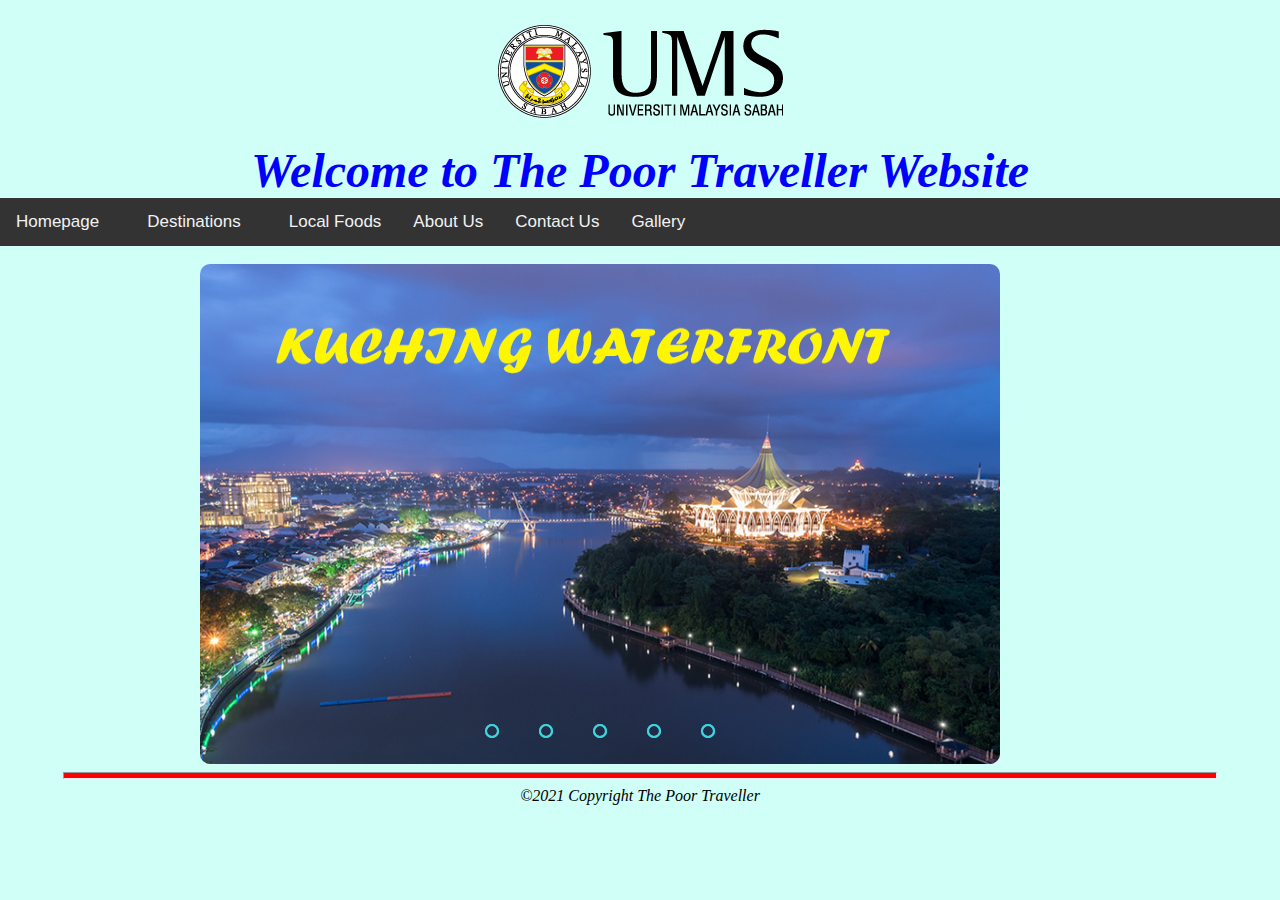
<file: index.html>
<!DOCTYPE HTML>
	<head>
		<meta charset="utf-8"/>
		<title>Homepage</title>
		<link rel="stylesheet" href="style.css">
	</head>

	<body>
		<h1 class="logo">logo here</h1>
		<h1>Welcome to The Poor Traveller Website</h1>
		
		<div class="topnav">
			<a href="index.html">Homepage</a>
			<div class="dest">
				<button class="destbtn">Destinations
					<i class="fa fa-caret-down"></i>
				</button>
				<div class="places">
					<a href="place1.html">Waterfront</a>
					<a href="place2.html">Niah National Park</a>
					<a href="place3.html">Borneo Tropical Rainforest Resort</a>
					<a href="place4.html">Sarawak Cultural Village</a>
					<a href="place5.html">Tanjung Batu Beach</a>
				</div>
			</div>
			<a href="food.html">Local Foods</a>
			<a href="about.html">About Us</a>
			<a href="contact.html">Contact Us</a>
			<a href="gallery.html">Gallery</a>
		</div>
		
		<br>
		
		<div class="slider">
			<div class="slides">
				<input type="radio" name="radio-btn" id="radio1">
				<input type="radio" name="radio-btn" id="radio2">
				<input type="radio" name="radio-btn" id="radio3">
				<input type="radio" name="radio-btn" id="radio4">
				<input type="radio" name="radio-btn" id="radio5">
			
				<div class="slide first">
					<a href="place1.html"><img src="gallery/waterfront/waterfront_main.jpg" alt=""></a>
				</div>
        
				<div class="slide">
					<a href="place2.html"><img src="gallery/NiahNationalPark/niah_main.jpg" alt=""></a>
				</div>
        
				<div class="slide">
					<a href="place3.html"><img src="gallery/BorneoTropicalRainforestResort/a.jpg" alt=""></a>
				</div>
        
				<div class="slide">
					<a href="place4.html"><img src="gallery/SCV/SCV_main.jpg" alt=""></a>
				</div>
				
				<div class="slide">
					<a href="place5.html"><img src="gallery/TanjungBatuBeach/tbmain.jpg" alt=""></a>
				</div>
      
				<div class="navigation-auto">
					<div class="auto-btn1"></div>
					<div class="auto-btn2"></div>
					<div class="auto-btn3"></div>
					<div class="auto-btn4"></div>
					<div class="auto-btn5"></div>
				</div>
		</div>
		
				<div class="navigation-manual">
					<label for="radio1" class="manual-btn"></label>
					<label for="radio2" class="manual-btn"></label>
					<label for="radio3" class="manual-btn"></label>
					<label for="radio4" class="manual-btn"></label>
					<label for="radio5" class="manual-btn"></label>
				</div>
		</div>

		<script type="text/javascript">
			var counter = 1;
			setInterval(function(){
			document.getElementById('radio' + counter).checked = true;
			counter++;
			if(counter > 5){counter = 1;}
			}, 5000);
		</script>
		
		<hr/>
		<footer>&copy;2021 Copyright The Poor Traveller</footer>
	</body>
</html>
</file>
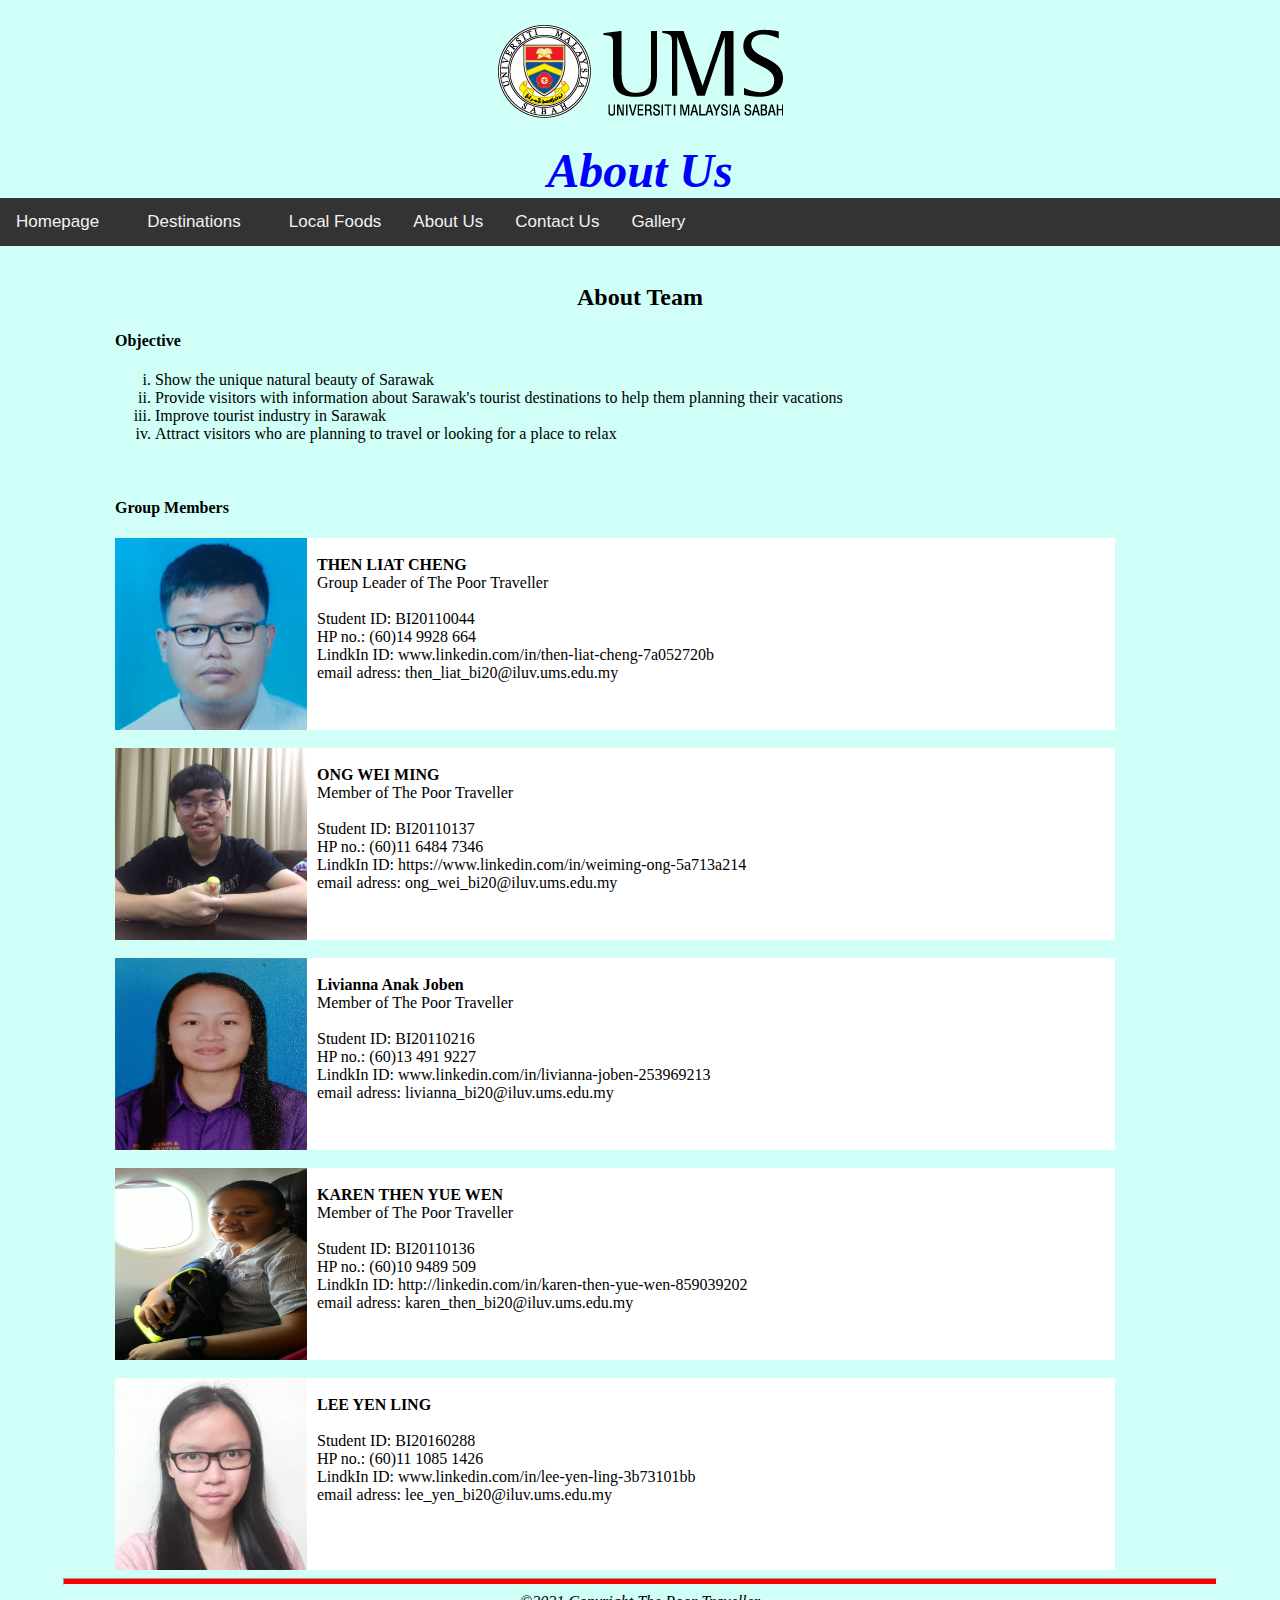
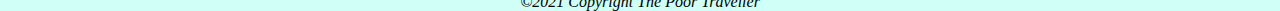
<file: about.html>
<!DOCTYPE HTML>
	<head>
		<meta charset="utf-8"/>
		<title>About Us</title>
		<link rel="stylesheet" href="style.css">
	</head>

	<body>
		<h1 class="logo">logo here</h1>
		<h1>About Us</h1>
		
		<div class="topnav">
			<a href="index.html">Homepage</a>
			<div class="dest">
				<button class="destbtn">Destinations
					<i class="fa fa-caret-down"></i>
				</button>
				<div class="places">
					<a href="place1.html">Waterfront</a>
					<a href="place2.html">Niah National Park</a>
					<a href="place3.html">Borneo Tropical Rainforest Resort</a>
					<a href="place4.html">Sarawak Cultural Village</a>
					<a href="place5.html">Tanjung Batu Beach</a>
				</div>
			</div>
			<a href="food.html">Local Foods</a>
			<a href="about.html">About Us</a>
			<a href="contact.html">Contact Us</a>
			<a href="gallery.html">Gallery</a>
		</div>
		
		<div class="container">
		
		<br>
		
		<h2>About Team</h2>
		
		<h4>Objective</h4>
			<ol>
				<li>Show the unique natural beauty of Sarawak</li>
				<li>Provide visitors with information about Sarawak's tourist destinations to help them planning their vacations</li>
				<li>Improve tourist industry in Sarawak</li>
				<li>Attract visitors who are planning to travel or looking for a place to relax</li>
			</ol>
		
		<br>
		
		<h4>Group Members</h4>
		
			<div class="boxed2">
			<div class="intro">
				<img src="gallery/main/tlc.jpg">
			<div class="text">
				<br>
				<h4><strong>THEN LIAT CHENG</strong></h4>
				<p>Group Leader of The Poor Traveller</p>
					<br>
					<p>Student ID: BI20110044</p>
					<p>HP no.: (60)14 9928 664</p>
					<p>LindkIn ID: www.linkedin.com/in/then-liat-cheng-7a052720b</p>
					<p>email adress: then_liat_bi20@iluv.ums.edu.my</p>
			</div>
			</div>
			</div>
			
			<br>
			
			<div class="boxed2">
			<div class="intro">
				<img src="gallery/main/ming.jpeg">
			<div class="text">
				<br>
				<h4><strong>ONG WEI MING</strong></h4>
				<p>Member of The Poor Traveller</p>
					<br>
					<p>Student ID: BI20110137</p>
					<p>HP no.: (60)11 6484 7346</p>
					<p>LindkIn ID: https://www.linkedin.com/in/weiming-ong-5a713a214</p>
					<p>email adress: ong_wei_bi20@iluv.ums.edu.my</p>
			</div>
			</div>
			</div>
			
			<br>
			
			<div class="boxed2">
			<div class="intro">
				<img src="gallery/main/laj.jpeg">
			<div class="text">
				<br>
				<h4><strong>Livianna Anak Joben</strong></h4>
				<p>Member of The Poor Traveller</p>
					<br>
					<p>Student ID: BI20110216 </p>
					<p>HP no.: (60)13 491 9227</p>
					<p>LindkIn ID: www.linkedin.com/in/livianna-joben-253969213</p>
					<p>email adress: livianna_bi20@iluv.ums.edu.my</p>
			</div>
			</div>
			</div>
			
			<br>
			
			<div class="boxed2">
			<div class="intro">
				<img src="gallery/main/ktyw.jpeg">
			<div class="text">
				<br>
				<h4><strong>KAREN THEN YUE WEN</strong></h4>
				<p>Member of The Poor Traveller</p>
					<br>
					<p>Student ID: BI20110136</p>
					<p>HP no.: (60)10  9489 509</p>
					<p>LindkIn ID: http://linkedin.com/in/karen-then-yue-wen-859039202</p>
					<p>email adress: karen_then_bi20@iluv.ums.edu.my</p>
			</div>
			</div>
			</div>
			
			<br>
			
			<div class="boxed2">
			<div class="intro">
				<img src="gallery/main/ling.jpeg">
			<div class="text">
				<br>
				<h4><strong>LEE YEN LING</strong></h4>
				<p></p>
					<br>
					<p>Student ID: BI20160288</p>
					<p>HP no.: (60)11 1085 1426</p>
					<p>LindkIn ID: www.linkedin.com/in/lee-yen-ling-3b73101bb</p>
					<p>email adress: lee_yen_bi20@iluv.ums.edu.my</p>
			</div>
			</div>
			</div>
		
		</div>
		
		<hr/>
		<footer>&copy;2021 Copyright The Poor Traveller</footer>
	</body>
</html>
</file>
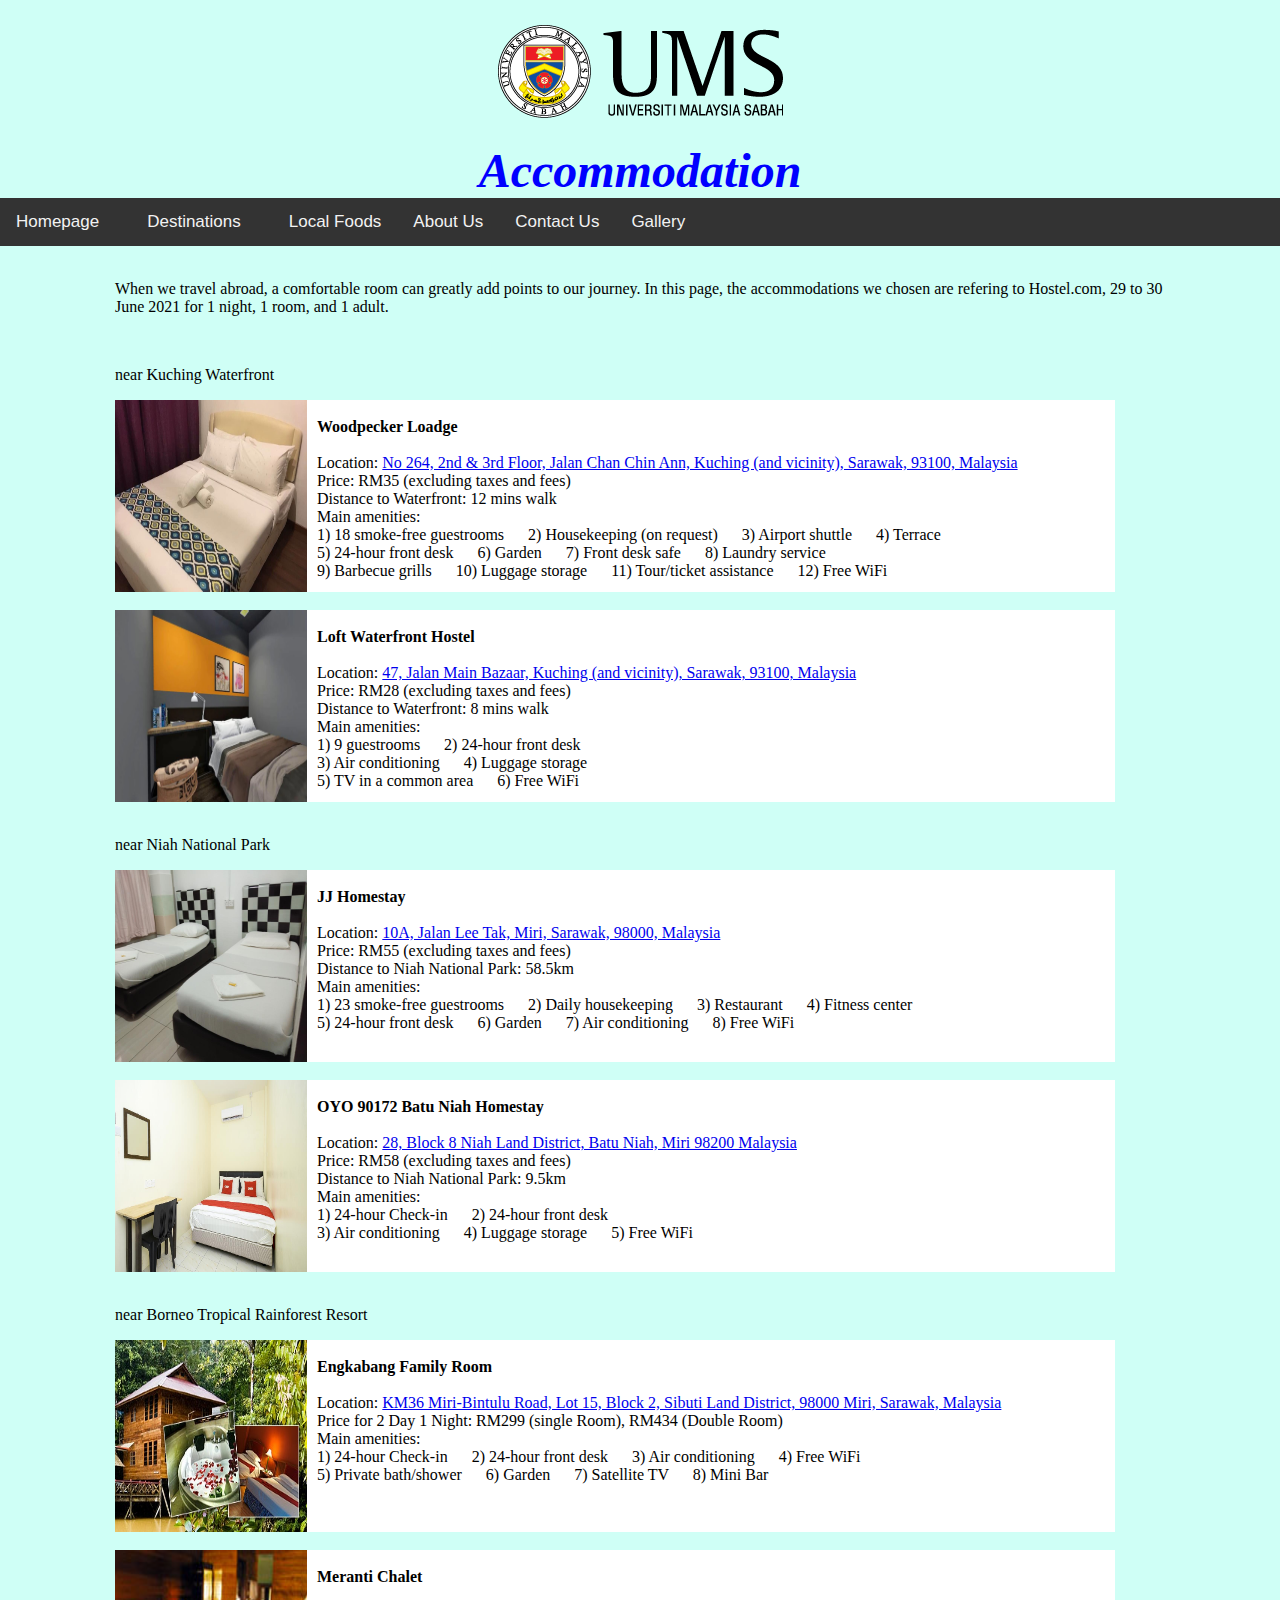
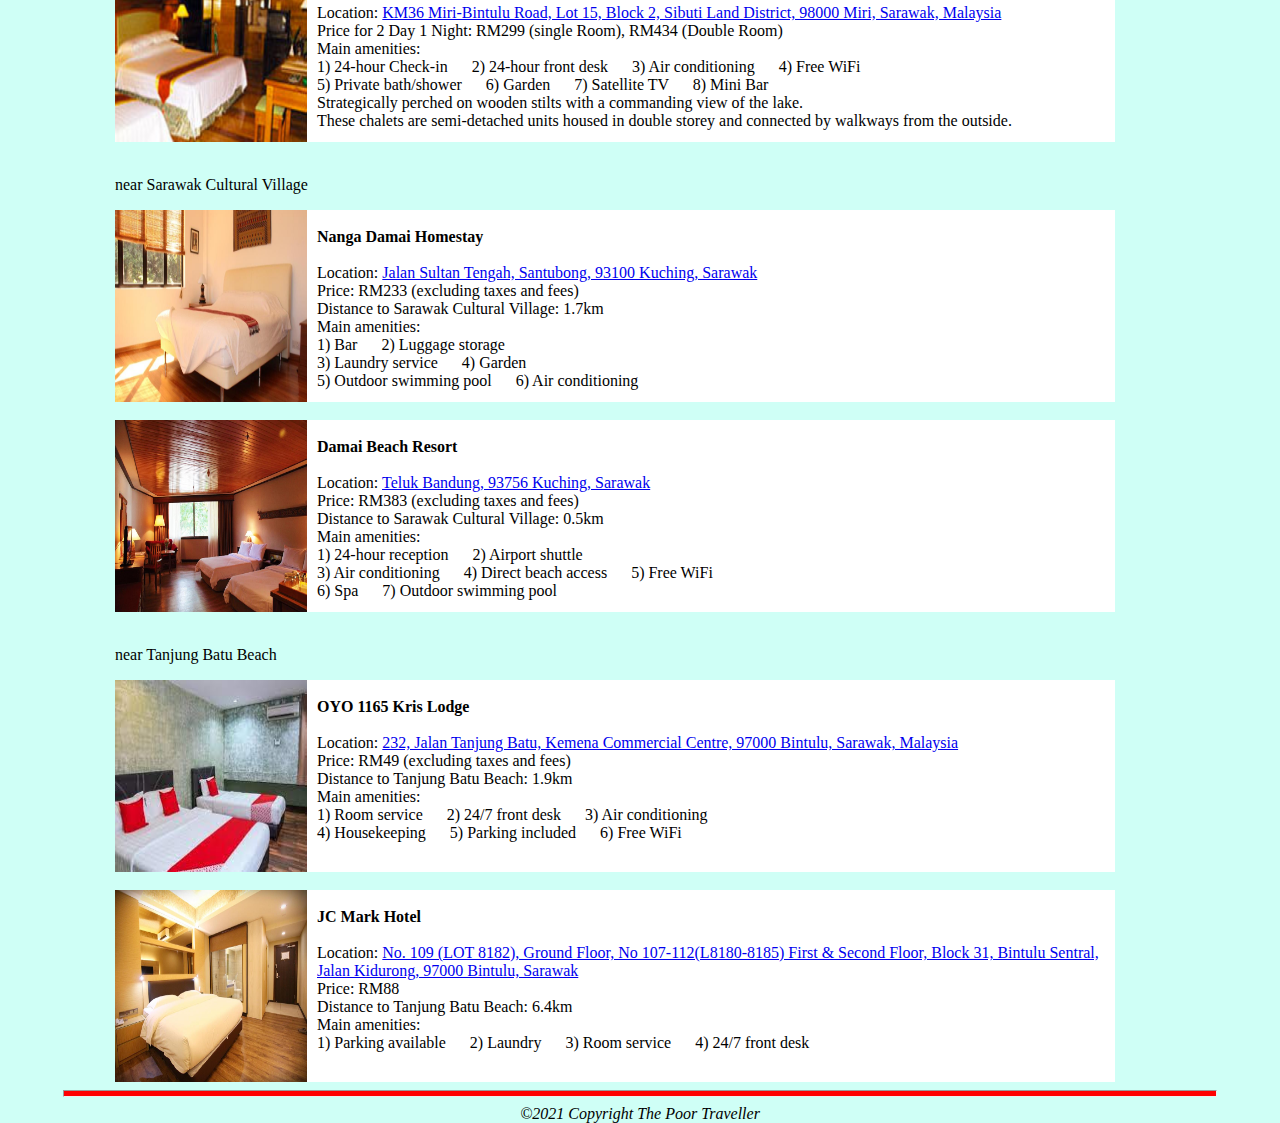
<file: acc.html>
<!DOCTYPE HTML>
	<head>
		<meta charset="utf-8"/>
		<title>Accommodation1</title>
		<link rel="stylesheet" href="style.css">
	</head>

	<body>
		<h1 class="logo">logo here</h1>
		<h1>Accommodation</h1>
		
		<div class="topnav">
			<a href="index.html">Homepage</a>
			<div class="dest">
				<button class="destbtn">Destinations
					<i class="fa fa-caret-down"></i>
				</button>
				<div class="places">
					<a href="place1.html">Waterfront</a>
					<a href="place2.html">Niah National Park</a>
					<a href="place3.html">Borneo Tropical Rainforest Resort</a>
					<a href="place4.html">Sarawak Cultural Village</a>
					<a href="place5.html">Tanjung Batu Beach</a>
				</div>
			</div>
			<a href="food.html">Local Foods</a>
			<a href="about.html">About Us</a>
			<a href="contact.html">Contact Us</a>
			<a href="gallery.html">Gallery</a>
		</div>
		
		<div class="container">
		
			<br>
			
			<p>When we travel abroad, a comfortable room can greatly add points to our journey. In this page, the accommodations we chosen are refering to Hostel.com, 29 to 30 June 2021 for 1 night, 1 room, and 1 adult.</p>
			
			<br>
			
			<p>near Kuching Waterfront</p>
		
			<div class="boxed2">
			<div class="intro">
				<img src="gallery/acc/woodpecker_lodge.jpg">
			<div class="text">
				<br>
				<h4><strong>Woodpecker Loadge</strong></h4>
				<br>
				<p>
					Location: <a href="https://g.page/Woodpeckerlodgekuching?share">No 264, 2nd & 3rd Floor, Jalan Chan Chin Ann, Kuching (and vicinity), Sarawak, 93100, Malaysia</a><br/>
					Price: RM35 (excluding taxes and fees)<br/>
					Distance to Waterfront: 12 mins walk<br/>
					Main amenities:<br/>
					1) 18 smoke-free guestrooms &emsp; 2) Housekeeping (on request) &emsp; 3) Airport shuttle &emsp; 4) Terrace <br/>
					5) 24-hour front desk &emsp; 6) Garden &emsp; 7) Front desk safe &emsp; 8) Laundry service<br/>
					9) Barbecue grills &emsp; 10) Luggage storage &emsp; 11) Tour/ticket assistance &emsp; 12) Free WiFi<br/>
				</p>
			</div>
			</div>
			</div>
			
			<br>
			
			<div class="boxed2">
			<div class="intro">
				<img src="gallery/acc/loft_hostel.jpg">
			<div class="text">
				<br>
				<h4><strong>Loft Waterfront Hostel</strong></h4>
				<br>
				<p>
					Location: <a href="https://goo.gl/maps/khjbqE8izEkBARVW6">47, Jalan Main Bazaar, Kuching (and vicinity), Sarawak, 93100, Malaysia</a><br/>
					Price: RM28 (excluding taxes and fees)<br/>
					Distance to Waterfront: 8 mins walk<br/>
					Main amenities:<br/>
					1) 9 guestrooms &emsp; 2) 24-hour front desk <br/>
					3) Air conditioning &emsp; 4) Luggage storage<br/>
					5) TV in a common area &emsp; 6) Free WiFi<br/>
				</p>
			</div>
			</div>
			</div>
			
			<br>
			
			<p>near Niah National Park</p>
			
			<div class="boxed2">
			<div class="intro">
				<img src="gallery/acc/jj.jpg">
			<div class="text">
				<br>
				<h4><strong>JJ Homestay</strong></h4>
				<br>
				<p>
					Location: <a href="https://goo.gl/maps/4GWaS8JFYDmUcFZ27">10A, Jalan Lee Tak, Miri, Sarawak, 98000, Malaysia</a><br/>
					Price: RM55 (excluding taxes and fees)<br/>
					Distance to Niah National Park: 58.5km<br/>
					Main amenities:<br/>
					1) 23 smoke-free guestrooms &emsp; 2) Daily housekeeping &emsp; 3) Restaurant &emsp; 4) Fitness center<br/>
					5) 24-hour front desk &emsp; 6) Garden &emsp; 7) Air conditioning &emsp;  8) Free WiFi<br/>
				</p>
			</div>
			</div>
			</div>
			
			<br>
			
			<div class="boxed2">
			<div class="intro">
				<img src="gallery/acc/oyo.jpg">
			<div class="text">
				<br>
				<h4><strong>OYO 90172 Batu Niah Homestay</strong></h4>
				<br>
				<p>
					Location: <a href="https://goo.gl/maps/niAakJDgZxtKLgqSA">28, Block 8 Niah Land District, Batu Niah, Miri 98200 Malaysia</a><br/>
					Price: RM58 (excluding taxes and fees)<br/>
					Distance to Niah National Park: 9.5km<br/>
					Main amenities:<br/>
					1) 24-hour Check-in &emsp; 2) 24-hour front desk <br/>
					3) Air conditioning &emsp; 4) Luggage storage &emsp; 5) Free WiFi <br/>
				</p>
			</div>
			</div>
			</div>
			
			<br>
			
			<p>near Borneo Tropical Rainforest Resort</p>
			
			<div class="boxed2">
			<div class="intro">
				<img src="gallery/acc/btrr.jpg">
			<div class="text">
				<br>
				<h4><strong>Engkabang Family Room</strong></h4>
				<br>
				<p>
					Location: <a href="https://www.borneorainforestresort.com/location-map.php">KM36 Miri-Bintulu Road, Lot 15, Block 2, Sibuti Land District, 98000 Miri, Sarawak, Malaysia</a><br/>
					Price for 2 Day 1 Night: RM299 (single Room), RM434 (Double Room)<br/>
					Main amenities:<br/>
					1) 24-hour Check-in &emsp; 2) 24-hour front desk &emsp; 3) Air conditioning &emsp; 4) Free WiFi<br/>
					5) Private bath/shower &emsp; 6) Garden &emsp; 7) Satellite TV &emsp;  8) Mini Bar <br/>
				</p>
			</div>
			</div>
			</div>
			
			<br>
			
			<div class="boxed2">
			<div class="intro">
				<img src="gallery/acc/rm.jpg">
			<div class="text">
				<br>
				<h4><strong>Meranti Chalet</strong></h4>
				<br>
				<p>
					Location: <a href="https://www.borneorainforestresort.com/location-map.php">KM36 Miri-Bintulu Road, Lot 15, Block 2, Sibuti Land District, 98000 Miri, Sarawak, Malaysia</a><br/>
					Price for 2 Day 1 Night: RM299 (single Room), RM434 (Double Room)<br/>
					Main amenities:<br/>
					1) 24-hour Check-in &emsp; 2) 24-hour front desk &emsp; 3) Air conditioning &emsp; 4) Free WiFi<br/>
					5) Private bath/shower &emsp; 6) Garden &emsp; 7) Satellite TV &emsp;  8) Mini Bar <br/>
					Strategically perched on wooden stilts with a commanding view of the lake.<br/>
					These chalets are semi-detached units housed in double storey and connected by walkways from the outside.<br/>
				</p>
			</div>
			</div>
			</div>
			
			<br>
			
			<p>near Sarawak Cultural Village</p>
			
			<div class="boxed2">
			<div class="intro">
				<img src="gallery/acc/damai1.jpg">
			<div class="text">
				<br>
				<h4><strong>Nanga Damai Homestay</strong></h4>
				<br>
				<p>
					Location: <a href="https://goo.gl/maps/tZG2vatnb8omTYj47">Jalan Sultan Tengah, Santubong, 93100 Kuching, Sarawak</a><br/>
					Price: RM233 (excluding taxes and fees)<br/>
					Distance to Sarawak Cultural Village: 1.7km<br/>
					Main amenities:<br/>
					1) Bar &emsp; 2) Luggage storage <br/> 
					3) Laundry service &emsp; 4) Garden<br/>
					5) Outdoor swimming pool &emsp; 6) Air conditioning<br/>
				</p>
			</div>
			</div>
			</div>
			
			<br>
			
			<div class="boxed2">
			<div class="intro">
				<img src="gallery/acc/damai2.jpg">
			<div class="text">
				<br>
				<h4><strong>Damai Beach Resort</strong></h4>
				<br>
				<p>
					Location: <a href="https://goo.gl/maps/uLW2WjLXBgjoH4dDA">Teluk Bandung, 93756 Kuching, Sarawak</a><br/>
					Price: RM383 (excluding taxes and fees)<br/>
					Distance to Sarawak Cultural Village: 0.5km<br/>
					Main amenities:<br/>
					1) 24-hour reception &emsp; 2) Airport shuttle <br/>
					3) Air conditioning &emsp; 4) Direct beach access &emsp; 5) Free WiFi <br/>
					6) Spa &emsp; 7) Outdoor swimming pool <br/>
				</p>
			</div>
			</div>
			</div>
			
			<br>
			
			<p>near Tanjung Batu Beach</p>
			
			<div class="boxed2">
			<div class="intro">
				<img src="gallery/acc/oyo1165.jpg">
			<div class="text">
				<br>
				<h4><strong>OYO 1165 Kris Lodge</strong></h4>
				<br>
				<p>
					Location: <a href="https://goo.gl/maps/fXJG6Hh8SoUubdF3A">232, Jalan Tanjung Batu, Kemena Commercial Centre, 97000 Bintulu, Sarawak, Malaysia</a><br/>
					Price: RM49 (excluding taxes and fees)<br/>
					Distance to Tanjung Batu Beach: 1.9km <br/>
					Main amenities:<br/>
					1) Room service &emsp; 2) 24/7 front desk &emsp; 3) Air conditioning <br/>
					4) Housekeeping &emsp; 5) Parking included &emsp; 6) Free WiFi<br/>
					
				</p>
			</div>
			</div>
			</div>
			
			<br>
			
			<div class="boxed2">
			<div class="intro">
				<img src="gallery/acc/JC.jpg">
			<div class="text">
				<br>
				<h4><strong>JC Mark Hotel</strong></h4>
				<br>
				<p>
					Location: <a href="https://g.page/jcmarkhotel?share">No. 109 (LOT 8182), Ground Floor, No 107-112(L8180-8185) First & Second Floor, Block 31, Bintulu Sentral, Jalan Kidurong, 97000 Bintulu, Sarawak </a><br/>
					Price: RM88 <br/>
					Distance to Tanjung Batu Beach: 6.4km <br/>
					Main amenities:<br/>
					1) Parking available &emsp; 2) Laundry &emsp; 3) Room service &emsp; 4) 24/7 front desk <br/>
				</p>
				
			</div>
			</div>
			</div>
			
		</div>
		
		<hr/>
		<footer>&copy;2021 Copyright The Poor Traveller</footer>
	</body>
</html>
</file>
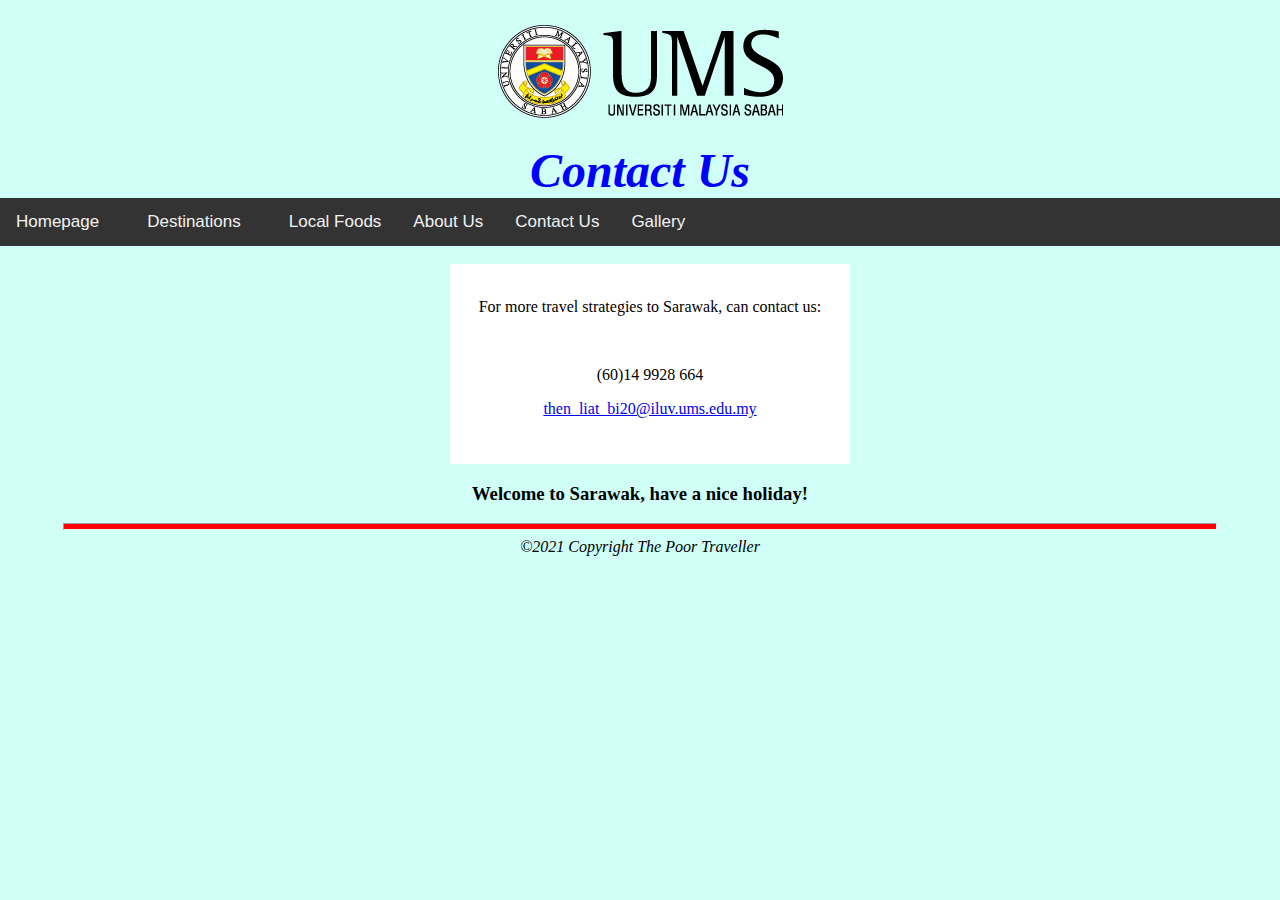
<file: contact.html>
<!DOCTYPE HTML>
	<head>
		<meta charset="utf-8"/>
		<title>Contact Us</title>
		<link rel="stylesheet" href="style.css">
	</head>

	<body>
	
		<h1 class="logo">logo here</h1>
		<h1>Contact Us</h1>
		
		<div class="topnav">
			<a href="index.html">Homepage</a>
			<div class="dest">
				<button class="destbtn">Destinations
					<i class="fa fa-caret-down"></i>
				</button>
				<div class="places">
					<a href="place1.html">Waterfront</a>
					<a href="place2.html">Niah National Park</a>
					<a href="place3.html">Borneo Tropical Rainforest Resort</a>
					<a href="place4.html">Sarawak Cultural Village</a>
					<a href="place5.html">Tanjung Batu Beach</a>
				</div>
			</div>
			<a href="food.html">Local Foods</a>
			<a href="about.html">About Us</a>
			<a href="contact.html">Contact Us</a>
			<a href="gallery.html">Gallery</a>
		</div>
		
		<br>
		
		<div class="boxed">
			<br>
			<p>For more travel strategies to Sarawak, can contact us:</p>
			<br>
			<p>(60)14 9928 664</p>
			<p><a href="mailto:then_liat_bi20@iluv.ums.edu.my">then_liat_bi20@iluv.ums.edu.my</a></p>
		</div>
		
		<h3>Welcome to Sarawak, have a nice holiday!</h3>
		
		<hr/>
		
		<footer>
		&copy;2021 Copyright The Poor Traveller</footer>
	
	</body>
</html>
</file>
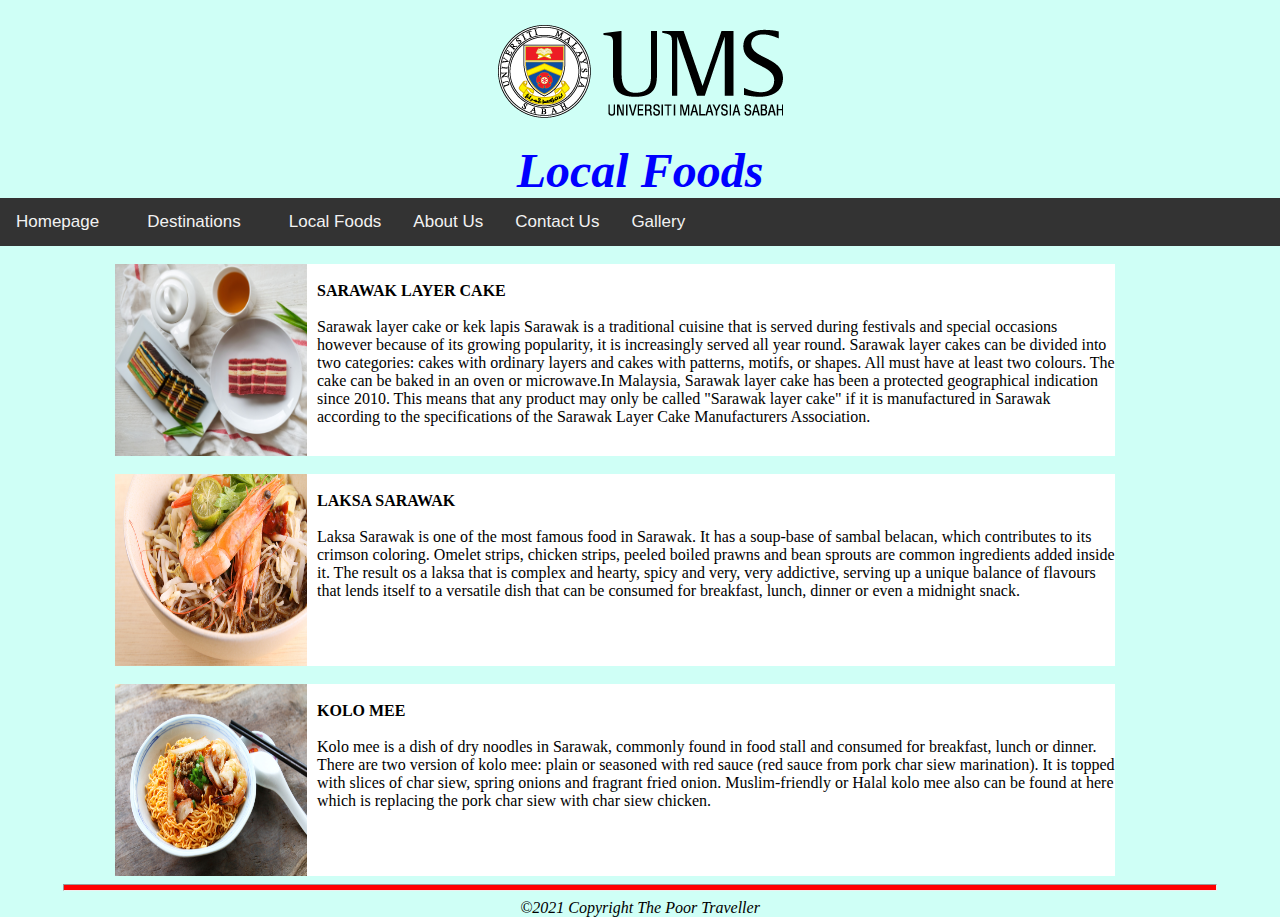
<file: food.html>
<!DOCTYPE HTML>
	<head>
		<meta charset="utf-8"/>
		<title>Place1</title>
		<link rel="stylesheet" href="style.css">
	</head>

	<body>
		<h1 class="logo">logo here</h1>
		<h1>Local Foods</h1>
		
		<div class="topnav">
			<a href="index.html">Homepage</a>
			<div class="dest">
				<button class="destbtn">Destinations
					<i class="fa fa-caret-down"></i>
				</button>
				<div class="places">
					<a href="place1.html">Waterfront</a>
					<a href="place2.html">Niah National Park</a>
					<a href="place3.html">Borneo Tropical Rainforest Resort</a>
					<a href="place4.html">Sarawak Cultural Village</a>
					<a href="place5.html">Tanjung Batu Beach</a>
				</div>
			</div>
			<a href="food.html">Local Foods</a>
			<a href="about.html">About Us</a>
			<a href="contact.html">Contact Us</a>
			<a href="gallery.html">Gallery</a>
		</div>
		
		<div class="container">
		
			<br>
		
			<div class="boxed2">
			<div class="intro">
				<img src="gallery/food/layer_cake.jpg">
			<div class="text">
				<br>
				<h4><strong>SARAWAK LAYER CAKE</strong></h4>
				<br>
				<p>Sarawak layer cake or kek lapis Sarawak is a traditional cuisine that is served during festivals and special occasions however because of its growing popularity, it is increasingly served all year round. Sarawak layer cakes can be divided into two categories: cakes with ordinary layers and cakes with patterns, motifs, or shapes. All must have at least two colours. The cake can be baked in an oven or microwave.In Malaysia, Sarawak layer cake has been a protected geographical indication since 2010. This means that any product may only be called "Sarawak layer cake" if it is manufactured in Sarawak according to the specifications of the Sarawak Layer Cake Manufacturers Association.</p>
			</div>
			</div>
			</div>
			
			<br>
			
			<div class="boxed2">
			<div class="intro">
				<img src="gallery/food/laksa_sarawak.jpg">
			<div class="text">
				<br>
				<h4><strong>LAKSA SARAWAK</strong></h4>
				<br>
				<p>Laksa Sarawak is one of the most famous food in Sarawak. It has a soup-base of sambal belacan, which contributes to its crimson coloring. Omelet strips, chicken strips, peeled boiled prawns and bean sprouts are common ingredients added inside it. The result os a laksa that is complex and hearty, spicy and very, very addictive, serving up a unique balance of flavours that lends itself to a versatile dish that can be consumed for breakfast, lunch, dinner or even a midnight snack.</p>
			</div>
			</div>
			</div>
			
			<br>
			
			<div class="boxed2">
			<div class="intro">
				<img src="gallery/food/kolo_mee.jpg">
			<div class="text">
				<br>
				<h4><strong>KOLO MEE</strong></h4>
				<br>
				<p>Kolo mee is a dish of dry noodles in Sarawak, commonly found in food stall and consumed for breakfast, lunch or dinner. There are two version of kolo mee:  plain or seasoned with red sauce (red sauce from pork char siew marination). It is topped with slices of char siew, spring onions and fragrant fried onion. Muslim-friendly or Halal kolo mee also can be found at here which is replacing the pork char siew with char siew chicken.</p>
			</div>
			</div>
			</div>
		</div>
		
		<hr/>
		<footer>&copy;2021 Copyright The Poor Traveller</footer>
	</body>
</html>
</file>
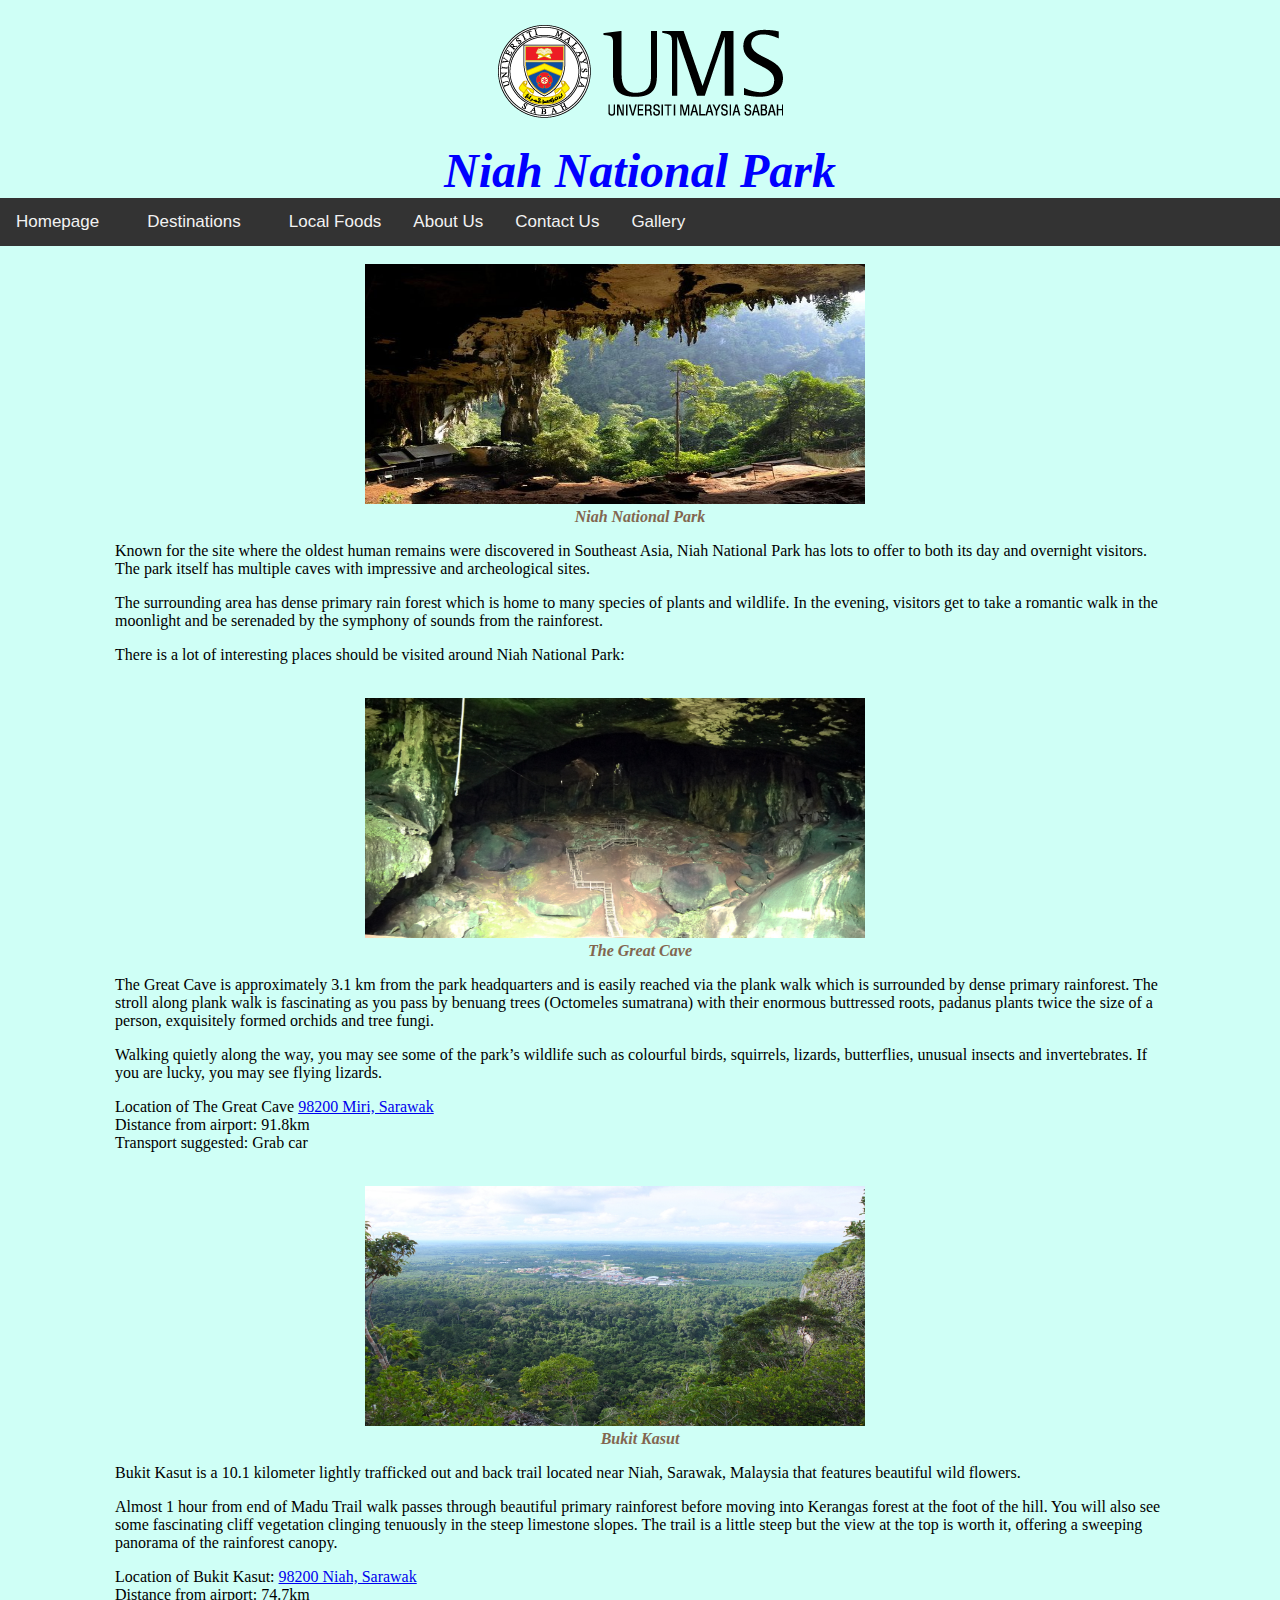
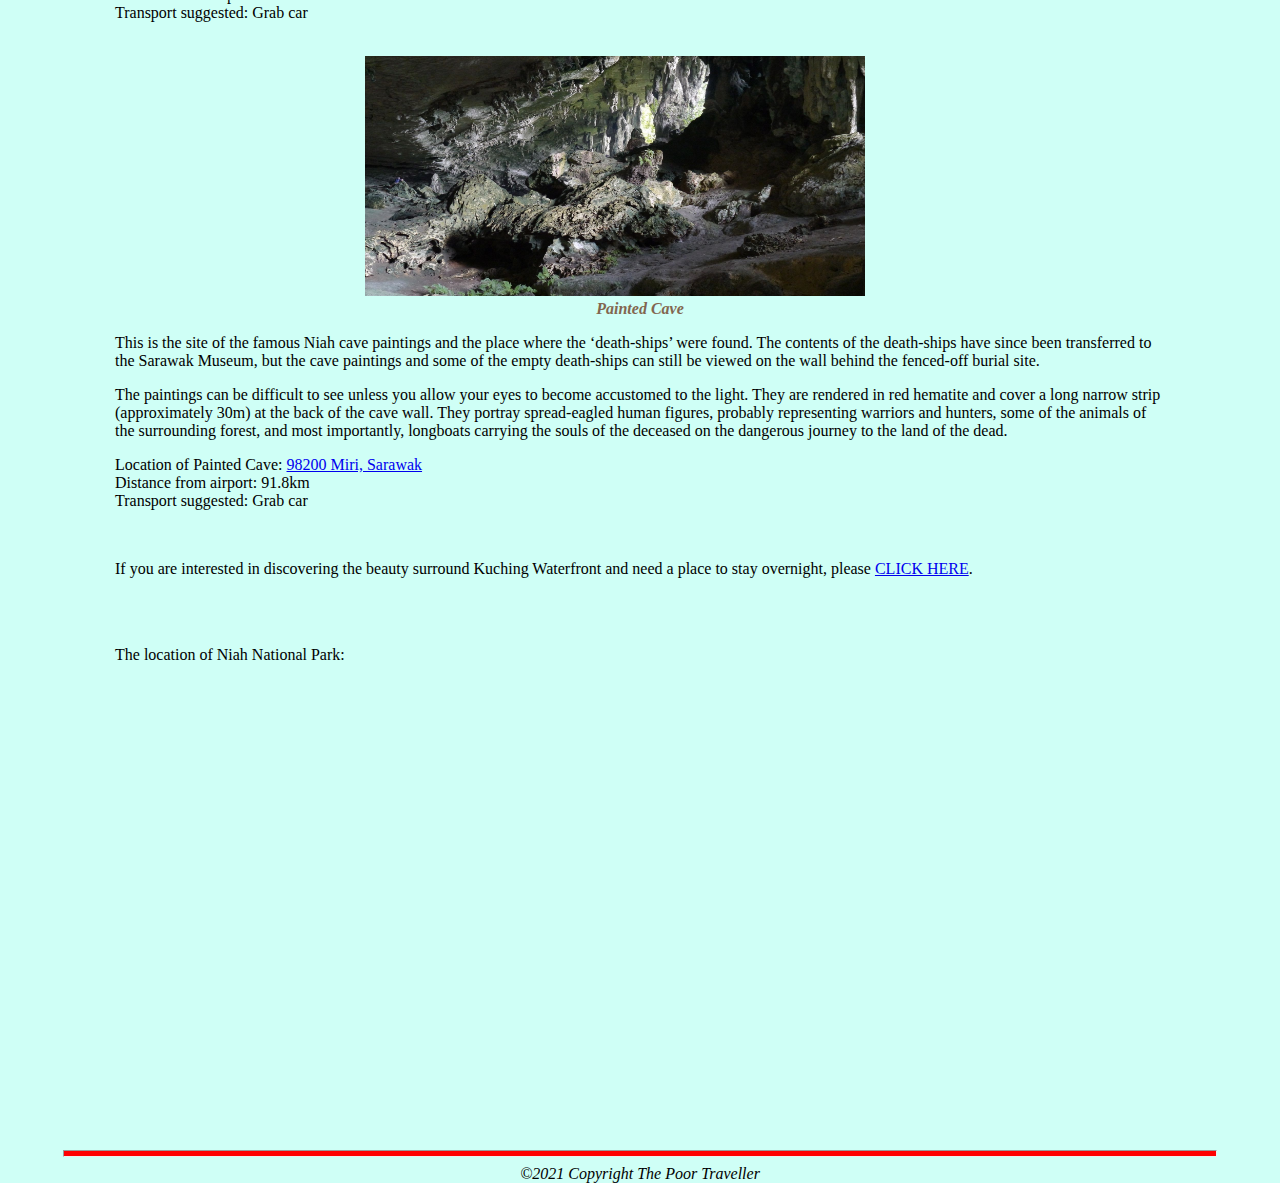
<file: place2.html>
<!DOCTYPE HTML>
<html>
	<head>
		<meta charset="utf-8"/>
		<title>Place2</title>
		<link rel="stylesheet" href="style.css">
	</head>

	<body>
		<h1 class="logo">logo here</h1>
		<h1>Niah National Park</h1>
		
		<div class="topnav">
			<a href="index.html">Homepage</a>
			<div class="dest">
				<button class="destbtn">Destinations
					<i class="fa fa-caret-down"></i>
				</button>
				<div class="places">
					<a href="place1.html">Waterfront</a>
					<a href="place2.html">Niah National Park</a>
					<a href="place3.html">Borneo Tropical Rainforest Resort</a>
					<a href="place4.html">Sarawak Cultural Village</a>
					<a href="place5.html">Tanjung Batu Beach</a>
				</div>
			</div>
			<a href="food.html">Local Foods</a>
			<a href="about.html">About Us</a>
			<a href="contact.html">Contact Us</a>
			<a href="gallery.html">Gallery</a>
		</div>
		
		<div class="container">
		
			<br>
			
			<div class="insert">
				<a href="gallery/NiahNationalPark/NiahNationalPark1.jpg"><img src="gallery/NiahNationalPark/NiahNationalPark1.jpg"></a>
				<figcaption>Niah National Park</figcaption>
			</div>
			
			<p>Known for the site where the oldest human remains were discovered in Southeast Asia, Niah National Park has lots to offer to both its day and overnight visitors. The park itself has multiple caves with impressive and archeological sites.</p>
			
			<p>The surrounding area has dense primary rain forest which is home to many species of plants and wildlife. In the evening, visitors get to take a romantic walk in the moonlight and be serenaded by the symphony of sounds from the rainforest.</p>
			
			<p>There is a lot of interesting places should be visited around Niah National Park: </p>
			
			<br>
			
			<div class="insert">
				<a href="gallery/NiahNationalPark/NiahNationalPark2.jpg"><img src="gallery/NiahNationalPark/NiahNationalPark2.jpg"></a>
				<figcaption>The Great Cave</figcaption>
			</div>
			
			<p>The Great Cave is approximately 3.1 km from the park headquarters and is easily reached via the plank walk which is surrounded by dense primary rainforest. The stroll along plank walk is fascinating as you pass by benuang trees (Octomeles sumatrana) with their enormous buttressed roots, padanus plants twice the size of a person, exquisitely formed orchids and tree fungi.</p>
			
			<p>Walking quietly along the way, you may see some of the park’s wildlife such as colourful birds, squirrels, lizards, butterflies, unusual insects and invertebrates. If you are lucky, you may see flying lizards.</p>
			
			<p>Location of The Great Cave <a href= "https://goo.gl/maps/BsXsgFEccZM6ZiM5A">98200 Miri, Sarawak</a><br/>
			Distance from airport: 91.8km<br/>
			Transport suggested: Grab car</p>
			
			<br>
			
			<div class="insert">
				<a href="gallery/NiahNationalPark/NiahNationalPark3.jpg"><img src="gallery/NiahNationalPark/NiahNationalPark3.jpg"></a>
				<figcaption>Bukit Kasut</figcaption>
			</div>
			
			<p>Bukit Kasut is a 10.1 kilometer lightly trafficked out and back trail located near Niah, Sarawak, Malaysia that features beautiful wild flowers.</p>
			
			<p>Almost 1 hour from end of Madu Trail walk passes through beautiful primary rainforest before moving into Kerangas forest at the foot of the hill. You will also see some fascinating cliff vegetation clinging tenuously in the steep limestone slopes. The trail is a little steep but the view at the top is worth it, offering a sweeping panorama of the rainforest canopy.</p>
			
			<p>Location of Bukit Kasut: <a href= "https://goo.gl/maps/vfJBbeZrck6eskgi6">98200 Niah, Sarawak</a><br/>
			Distance from airport: 74.7km<br/>
			Transport suggested: Grab car</p>
			
			<br>
			
			<div class="insert">
				<a href="gallery/NiahNationalPark/NiahNationalPark4.jpg"><img src="gallery/NiahNationalPark/NiahNationalPark4.jpg"></a>
				<figcaption>Painted Cave </figcaption>
			</div>
			
			<p>This is the site of the famous Niah cave paintings and the place where the ‘death-ships’ were found. The contents of the death-ships have since been transferred to the Sarawak Museum, but the cave paintings and some of the empty death-ships can still be viewed on the wall behind the fenced-off burial site.</p>
			
			<p>The paintings can be difficult to see unless you allow your eyes to become accustomed to the light. They are rendered in red hematite and cover a long narrow strip (approximately 30m) at the back of the cave wall. They portray spread-eagled human figures, probably representing warriors and hunters, some of the animals of the surrounding forest, and most importantly, longboats carrying the souls of the deceased on the dangerous journey to the land of the dead.</p>
			
			
			<p>Location of Painted Cave: <a href= "https://goo.gl/maps/MAEjg1tv45BPsmty8">98200 Miri, Sarawak</a><br/>
			Distance from airport: 91.8km<br/>
			Transport suggested: Grab car</p>
			
			<br>
			
			<p>If you are interested in discovering the beauty surround Kuching Waterfront and need a place to stay overnight, please <a href="acc.html">CLICK HERE</a>.</p>
			
			<br>
			<br>
			
			<p>The location of Niah National Park:</p>
			
			<p><iframe src="https://www.google.com/maps/embed?pb=!1m18!1m12!1m3!1d3981.0437813485473!2d113.78208521475926!3d3.8006059972351647!2m3!1f0!2f0!3f0!3m2!1i1024!2i768!4f13.1!3m3!1m2!1s0x321ee9d8b6c3a611%3A0xf08d64021c616958!2sNiah%20National%20Park%2C%20Sarawak%2C%20Malaysia.!5e0!3m2!1sen!2smy!4v1622356332042!5m2!1sen!2smy" width="600" height="450" style="border:0;" allowfullscreen="" loading="lazy"></iframe></p>
			
			
			
		</div>
		
		<hr/>
		<footer>&copy;2021 Copyright The Poor Traveller</footer>
	</body>
</html>
</file>
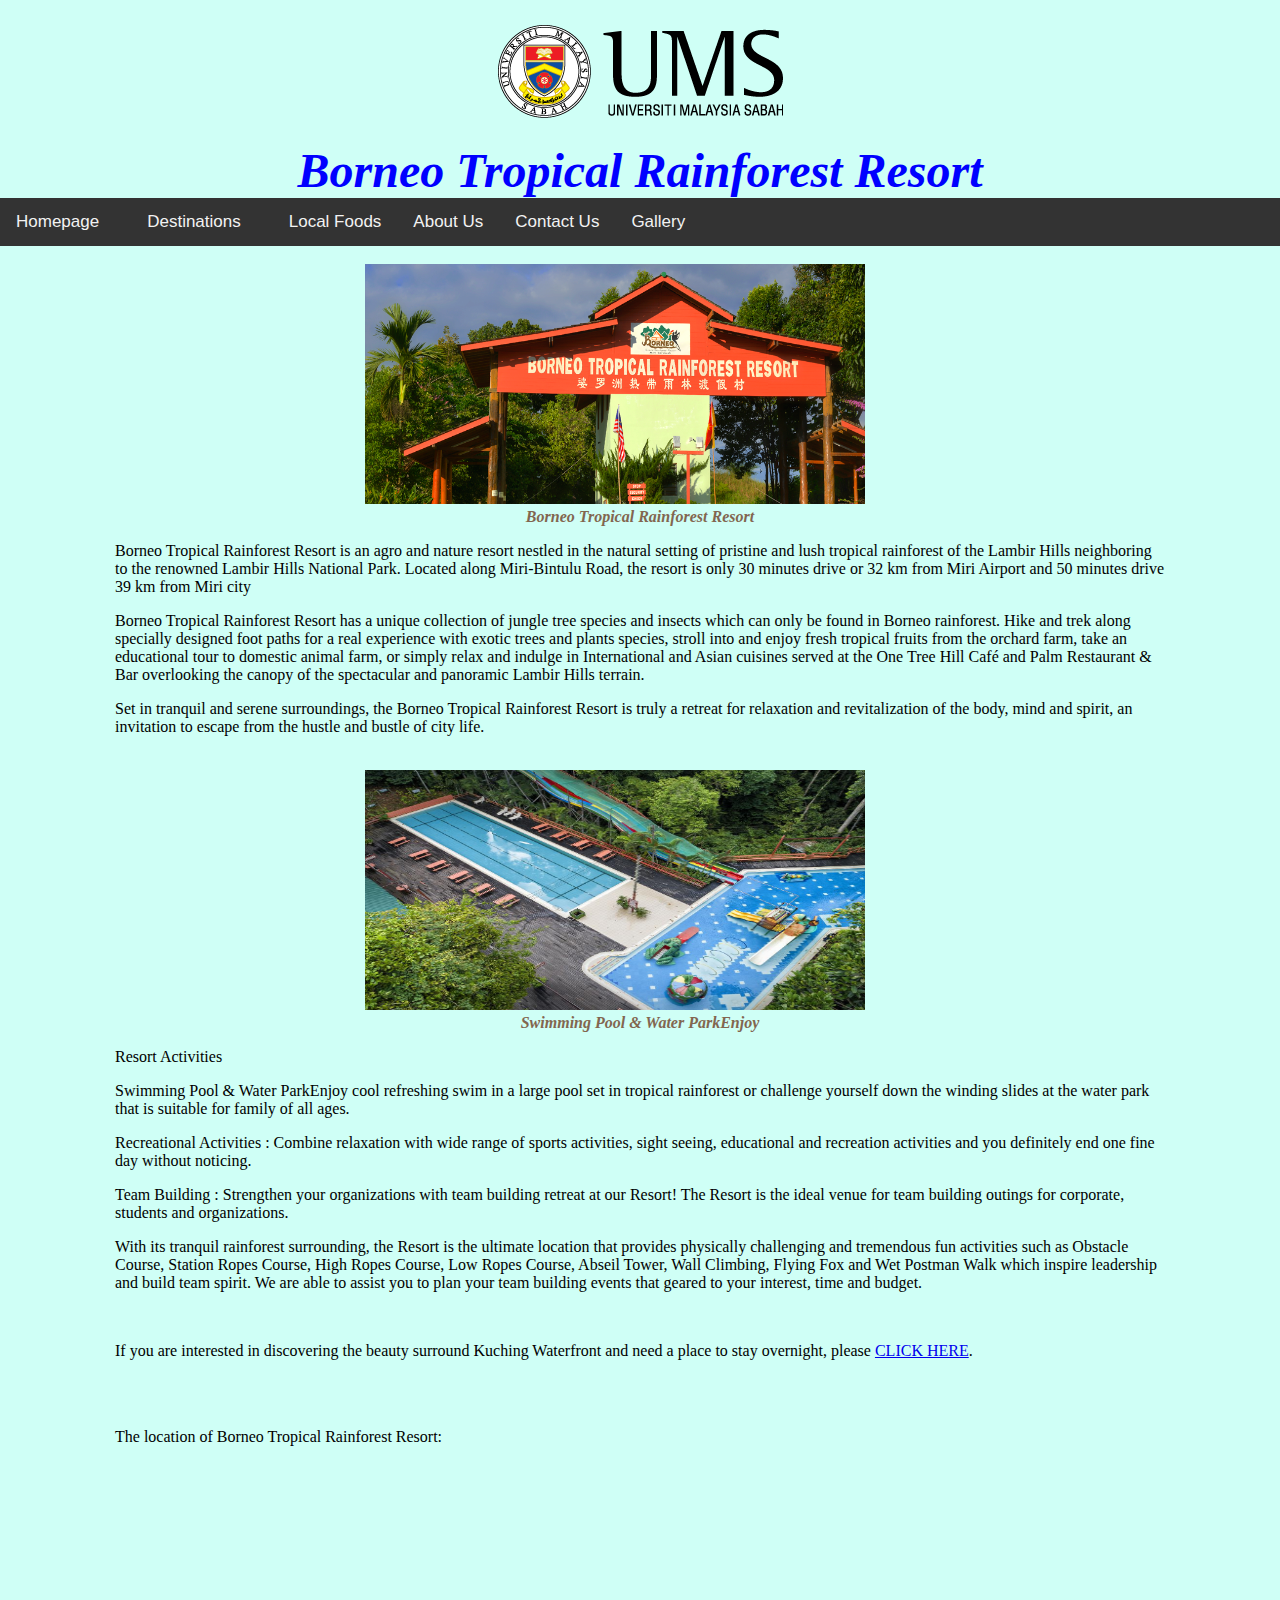
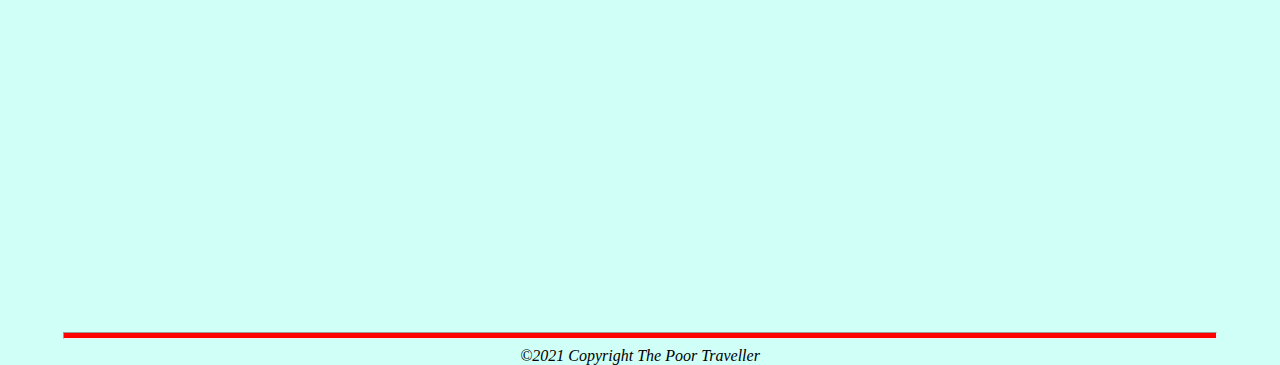
<file: place3.html>
<!DOCTYPE HTML>
<html>
	<head>
		<meta charset="utf-8"/>
		<title>Place3</title>
		<link rel="stylesheet" href="style.css">
	</head>

	<body>
		<h1 class="logo">logo here</h1>
		<h1>Borneo Tropical Rainforest Resort</h1>
		
		<div class="topnav">
			<a href="index.html">Homepage</a>
			<div class="dest">
				<button class="destbtn">Destinations
					<i class="fa fa-caret-down"></i>
				</button>
				<div class="places">
					<a href="place1.html">Waterfront</a>
					<a href="place2.html">Niah National Park</a>
					<a href="place3.html">Borneo Tropical Rainforest Resort</a>
					<a href="place4.html">Sarawak Cultural Village</a>
					<a href="place5.html">Tanjung Batu Beach</a>
				</div>
			</div>
			<a href="food.html">Local Foods</a>
			<a href="about.html">About Us</a>
			<a href="contact.html">Contact Us</a>
			<a href="gallery.html">Gallery</a>
		</div>
		
		<div class="container">
		
			<br>
			
			<div class="insert">
				<a href="gallery/BorneoTropicalRainforestResort/a.jpg"><img src="gallery/BorneoTropicalRainforestResort/a.jpg"></a>
				<figcaption>Borneo Tropical Rainforest Resort</figcaption>
			</div>
			
			<p>Borneo Tropical Rainforest Resort is an agro and nature resort nestled in the natural setting of pristine and lush tropical rainforest of the Lambir Hills neighboring to the renowned Lambir Hills National Park. 
			Located along Miri-Bintulu Road, the resort is only 30 minutes drive or 32 km from Miri Airport and 50 minutes drive 39 km from Miri city</p>
			
			<p>Borneo Tropical Rainforest Resort has a unique collection of jungle tree species and insects which can only be found in Borneo rainforest. 
			Hike and trek along specially designed foot paths for a real experience with exotic trees and plants species, stroll into and enjoy fresh tropical fruits from the orchard farm, take an educational tour to domestic animal farm, or simply relax and indulge in International and Asian cuisines served at the One Tree Hill Café and Palm Restaurant & Bar overlooking the canopy of the spectacular and panoramic Lambir Hills terrain.</p>
			
			<p>Set in tranquil and serene surroundings, the Borneo Tropical Rainforest Resort is truly a retreat for relaxation and revitalization of the body, mind and spirit, an invitation to escape from the hustle and bustle of city life.</p>
			
			<br>
			
			<div class="insert">
				<a href="gallery/BorneoTropicalRainforestResort/b.jpg"><img src="gallery/BorneoTropicalRainforestResort/b.jpg"></a>
				<figcaption>Swimming Pool & Water ParkEnjoy</figcaption>
			</div>
			
			<p>Resort Activities</p>
			
			<p>Swimming Pool & Water ParkEnjoy cool refreshing swim in a large pool set in tropical rainforest or challenge yourself down the winding slides at the water park that is suitable for family of all ages.</p>
			<p> Recreational Activities : Combine relaxation with wide range of sports activities, sight seeing, educational and recreation activities and you definitely end one fine day without noticing.</p>
			
			<p>Team Building : Strengthen your organizations with team building retreat at our Resort! The Resort is the ideal venue for team building outings for corporate, students and organizations.</p>
			<p>With its tranquil rainforest surrounding, the Resort is the ultimate location that provides physically challenging and tremendous fun activities such as Obstacle Course, Station Ropes Course, High Ropes Course, Low Ropes Course, Abseil Tower, Wall Climbing, Flying Fox and Wet Postman Walk which inspire leadership and build team spirit. We are able to assist you to plan your team building events that geared to your interest, time and budget. </p>
			
			<br>
			
			<p>If you are interested in discovering the beauty surround Kuching Waterfront and need a place to stay overnight, please <a href="acc.html">CLICK HERE</a>.</p>
			
			<br>
			<br>
			
			<p>The location of Borneo Tropical Rainforest Resort:</p>
			
			<p><iframe src="https://www.google.com/maps/embed?pb=!1m18!1m12!1m3!1d3979.2204061698803!2d113.9919933136285!3d4.177028596963167!2m3!1f0!2f0!3f0!3m2!1i1024!2i768!4f13.1!3m3!1m2!1s0x321f483a8c0cf213%3A0x1be11cd4f11e58e0!2sBorneo%20Tropical%20Rainforest%20Resort!5e0!3m2!1sen!2smy!4v1623023193184!5m2!1sen!2smy" width="600" height="450" style="border:0;" allowfullscreen="" loading="lazy"></iframe></p>
			
			
			
		</div>
		
		<hr/>
		<footer>&copy;2021 Copyright The Poor Traveller</footer>
	</body>
</html>
</file>
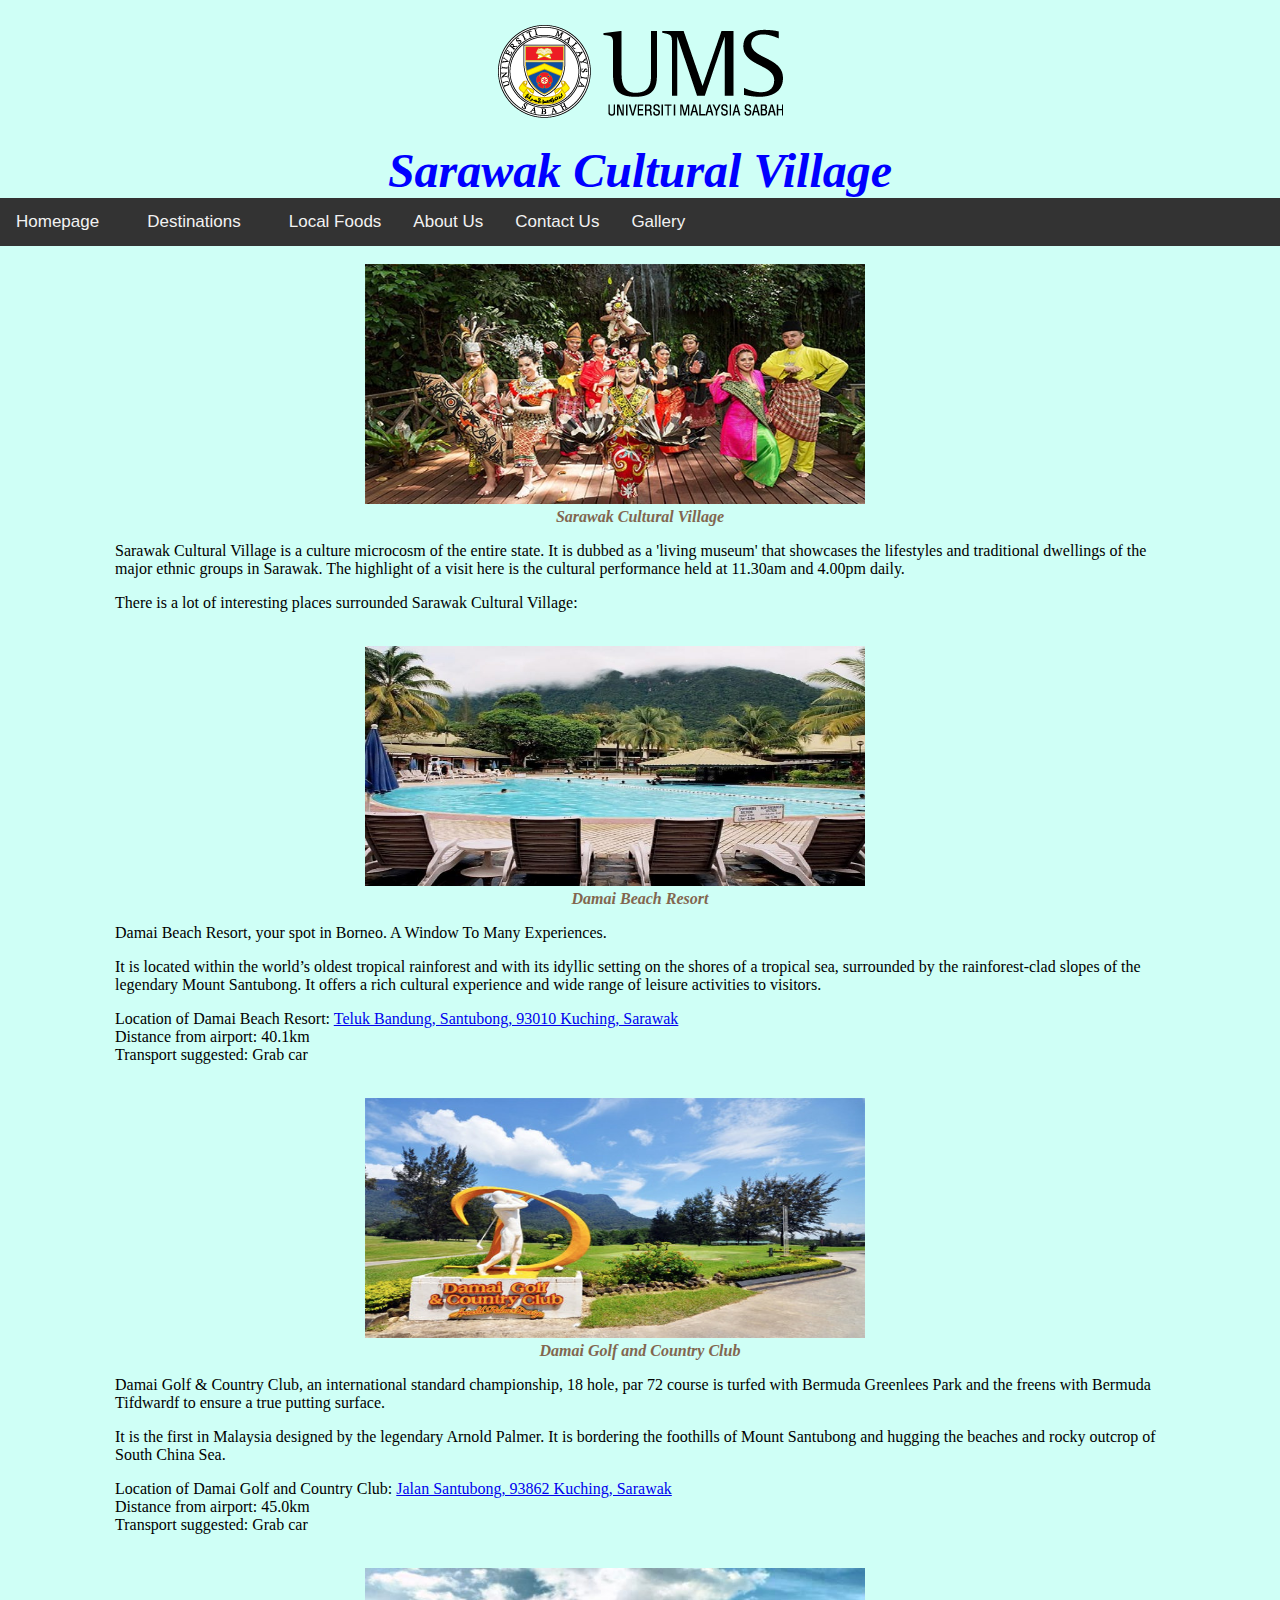
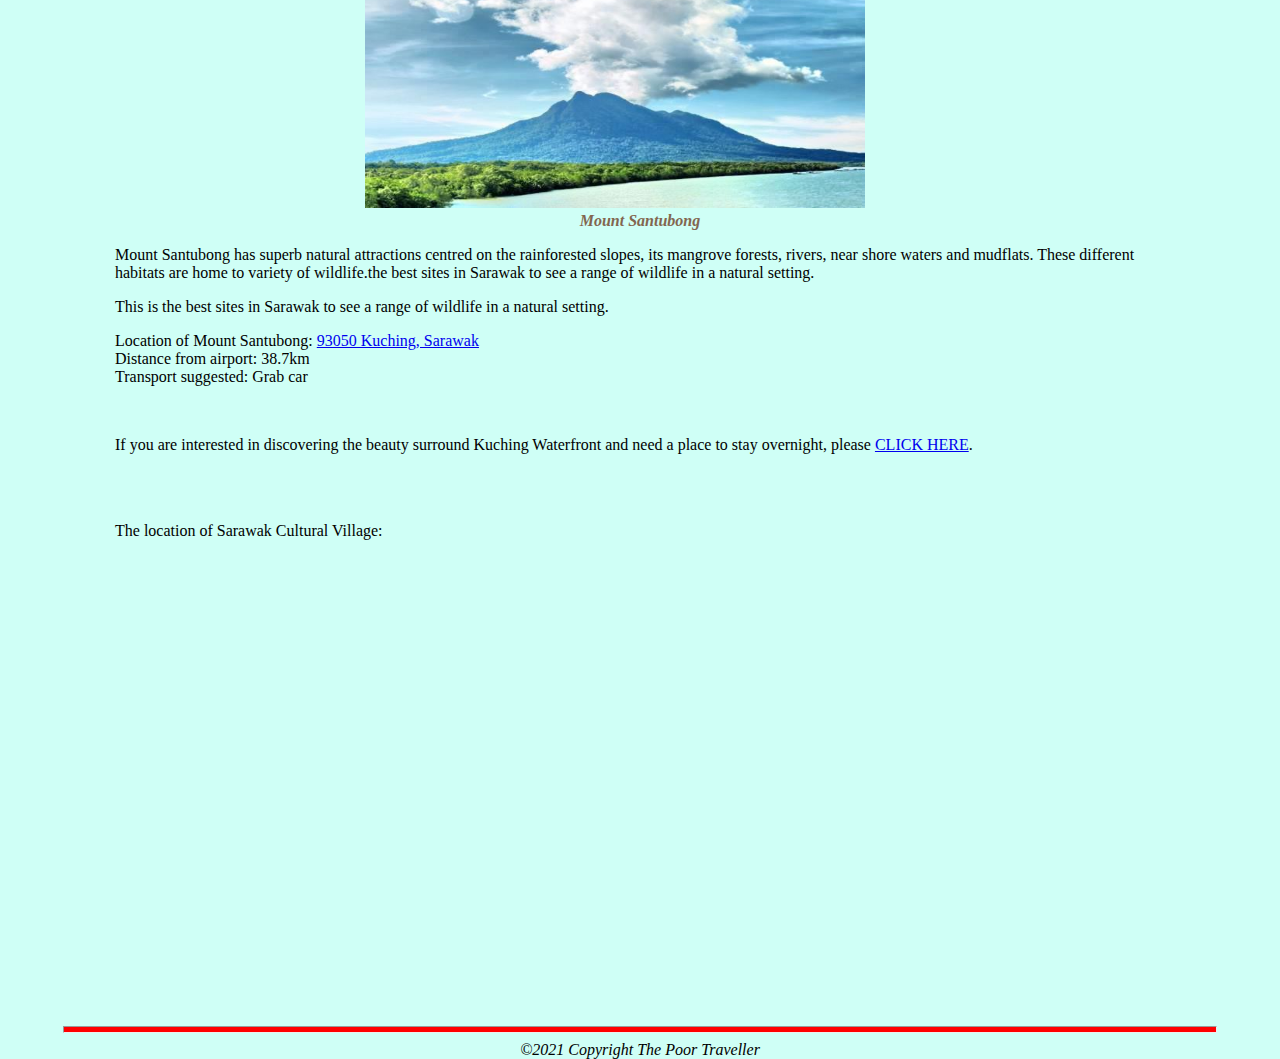
<file: place4.html>
<!DOCTYPE HTML>
	<head>
		<meta charset="utf-8"/>
		<title>Place3</title>
		<link rel="stylesheet" href="style.css">
	</head>

	<body>
		<h1 class="logo">logo here</h1>
		<h1>Sarawak Cultural Village</h1>
		
		<div class="topnav">
			<a href="index.html">Homepage</a>
			<div class="dest">
				<button class="destbtn">Destinations
					<i class="fa fa-caret-down"></i>
				</button>
				<div class="places">
					<a href="place1.html">Waterfront</a>
					<a href="place2.html">Niah National Park</a>
					<a href="place3.html">Borneo Tropical Rainforest Resort</a>
					<a href="place4.html">Sarawak Cultural Village</a>
					<a href="place5.html">Tanjung Batu Beach</a>
				</div>
			</div>
			<a href="food.html">Local Foods</a>
			<a href="about.html">About Us</a>
			<a href="contact.html">Contact Us</a>
			<a href="gallery.html">Gallery</a>
		</div>
		
		<div class="container">
		
			<br>
			
			<div class="insert">
				<a href="gallery/SCV/SCV1.jpg"><img src="gallery/SCV/SCV1.jpg"></a>
				<figcaption>Sarawak Cultural Village</figcaption>
			</div>
			
			<p>Sarawak Cultural Village is a culture microcosm of the entire state. It is dubbed as a 'living museum' that showcases the lifestyles and traditional dwellings of the major ethnic groups in Sarawak. The highlight of a visit here is the cultural performance held at 11.30am and 4.00pm daily.</p>
			
			<p>There is a lot of interesting places surrounded Sarawak Cultural Village: </p>
			
			<br>
			
			<div class="insert">
				<a href="gallery/SCV/SCV2.jpg"><img src="gallery/SCV/SCV2.jpg"></a>
				<figcaption>Damai Beach Resort</figcaption>
			</div>
			
			<p>Damai Beach Resort, your spot in Borneo. A Window To Many Experiences.</p>
			
			<p>It is located within the world’s oldest tropical rainforest and with its idyllic setting on the shores of a tropical sea, surrounded by the rainforest-clad slopes of the legendary Mount Santubong. It offers a rich cultural experience and wide range of leisure activities to visitors.</p>
			
			<p>Location of Damai Beach Resort: <a href= "https://goo.gl/maps/rsGuJ4g6RhFYa2RU7">Teluk Bandung, Santubong, 93010 Kuching, Sarawak</a><br/>
			Distance from airport: 40.1km<br/>
			Transport suggested: Grab car</p>
			
			<br>
			
			<div class="insert">
				<a href="gallery/SCV/SCV3.jpg"><img src="gallery/SCV/SCV3.jpg"></a>
				<figcaption>Damai Golf and Country Club</figcaption>
			</div>
			
			<p>Damai Golf & Country Club, an international standard championship, 18 hole, par 72 course is turfed with Bermuda Greenlees Park and the freens with Bermuda Tifdwardf to ensure a true putting surface.</p>
			
			<p>It is the first in Malaysia designed by the legendary Arnold Palmer. It is bordering the foothills of Mount Santubong and hugging the beaches and rocky outcrop of South China Sea.</p>
			
			<p>Location of Damai Golf and Country Club: <a href= "https://goo.gl/maps/dZKSpTvdz78Um5S9A">Jalan Santubong, 93862 Kuching, Sarawak</a><br/>
			Distance from airport: 45.0km<br/>
			Transport suggested: Grab car</p>
			
			<br>
			
			<div class="insert">
				<a href="gallery/SCV/SCV4.jpg"><img src="gallery/SCV/SCV4.jpg"></a>
				<figcaption>Mount Santubong </figcaption>
			</div>
			
			<p>Mount Santubong has superb natural attractions centred on the rainforested slopes, its mangrove forests, rivers, near shore waters and mudflats. These different habitats are home to variety of wildlife.the best sites in Sarawak to see a range of wildlife in a natural setting.</p>
			
			<p>This is the best sites in Sarawak to see a range of wildlife in a natural setting.</p>
			
			
			<p>Location of Mount Santubong: <a href= "https://goo.gl/maps/qGFB8vvV7pDrXQss5">93050 Kuching, Sarawak</a><br/>
			Distance from airport: 38.7km<br/>
			Transport suggested: Grab car</p>
			
			<br>
			
			<p>If you are interested in discovering the beauty surround Kuching Waterfront and need a place to stay overnight, please <a href="acc.html">CLICK HERE</a>.</p>
			
			<br>
			<br>
			
			<p>The location of Sarawak Cultural Village:</p>
			
			<p><iframe src="https://www.google.com/maps/embed?pb=!1m18!1m12!1m3!1d3987.957339164091!2d110.31348161475448!3d1.750043898723944!2m3!1f0!2f0!3f0!3m2!1i1024!2i768!4f13.1!3m3!1m2!1s0x31faff9c78be2e59%3A0x8b3ff59aed592453!2sKampung%20Budaya%20Sarawak!5e0!3m2!1sen!2smy!4v1622976992424!5m2!1sen!2smy" width="600" height="450" style="border:0;" allowfullscreen="" loading="lazy"></iframe></p>
			
			
			
		</div>
		
		<hr/>
		<footer>&copy;2021 Copyright The Poor Traveller</footer>
	</body>
</html>
</file>
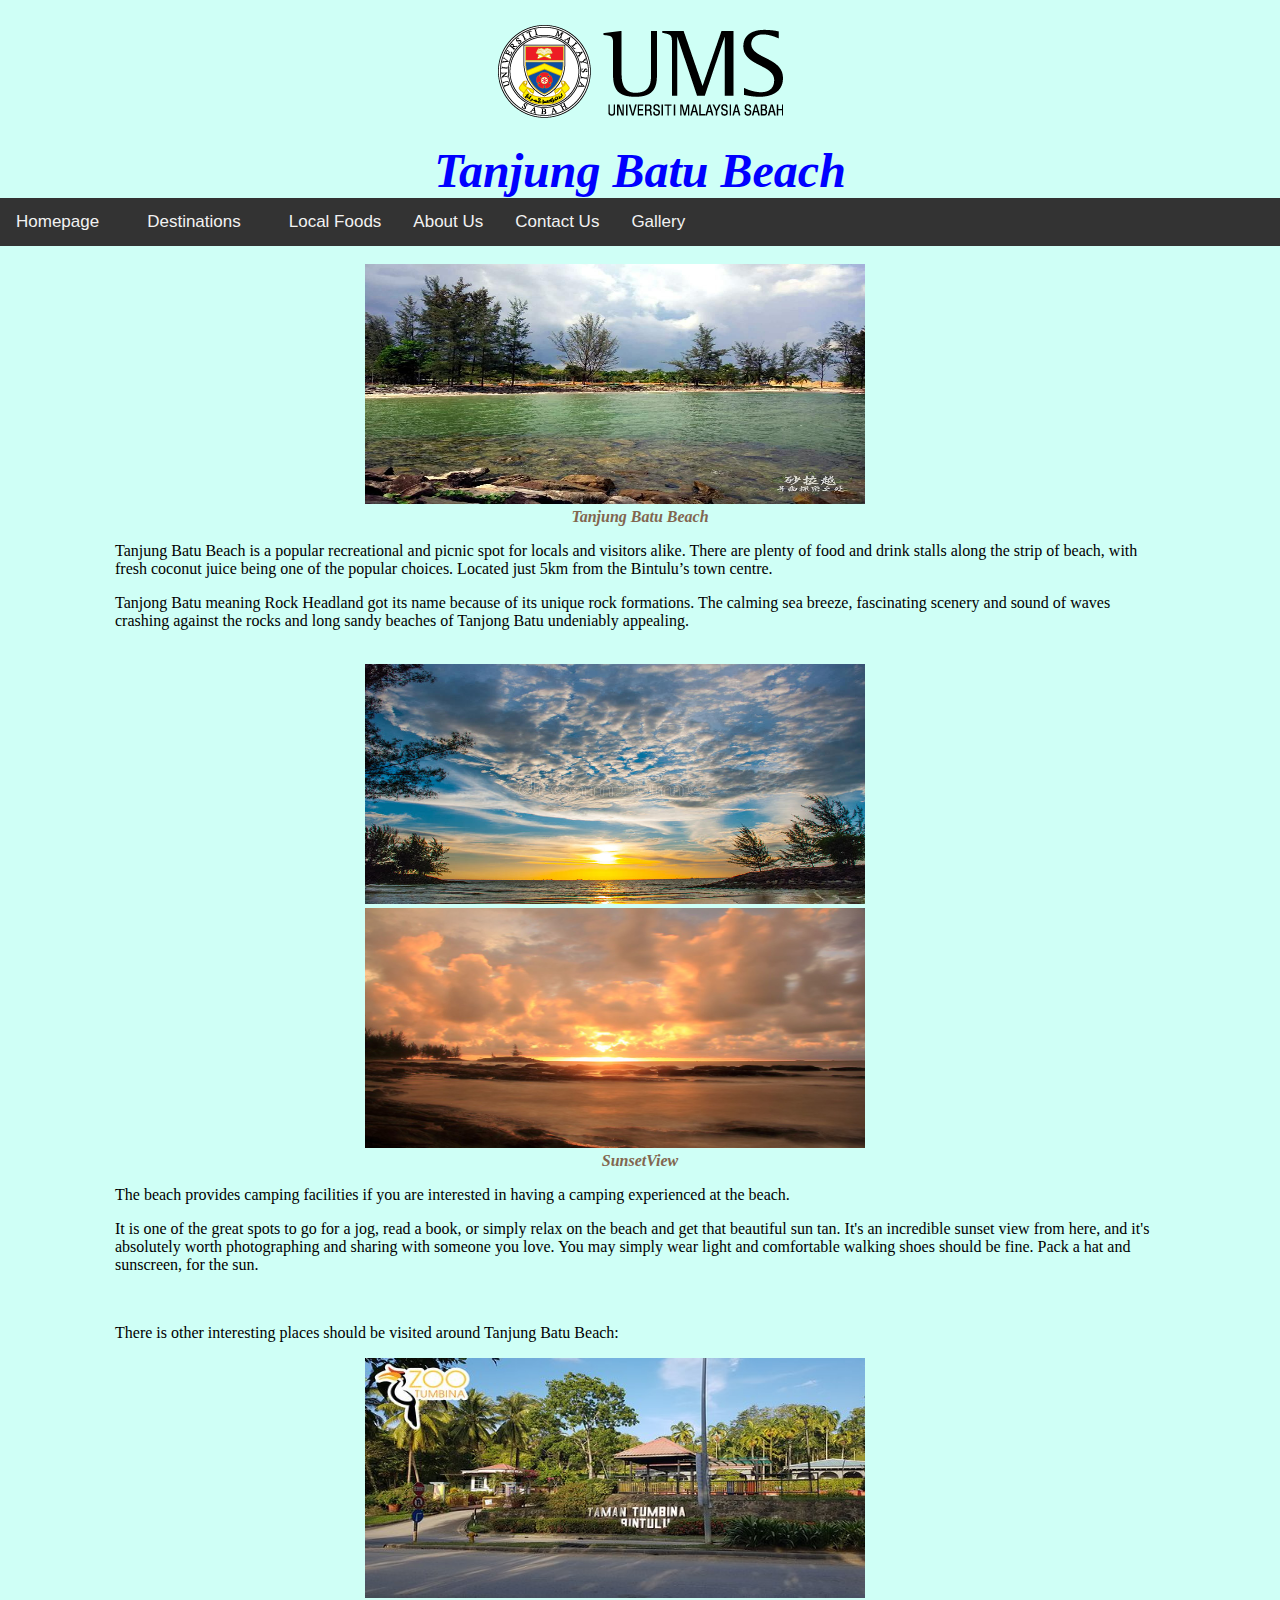
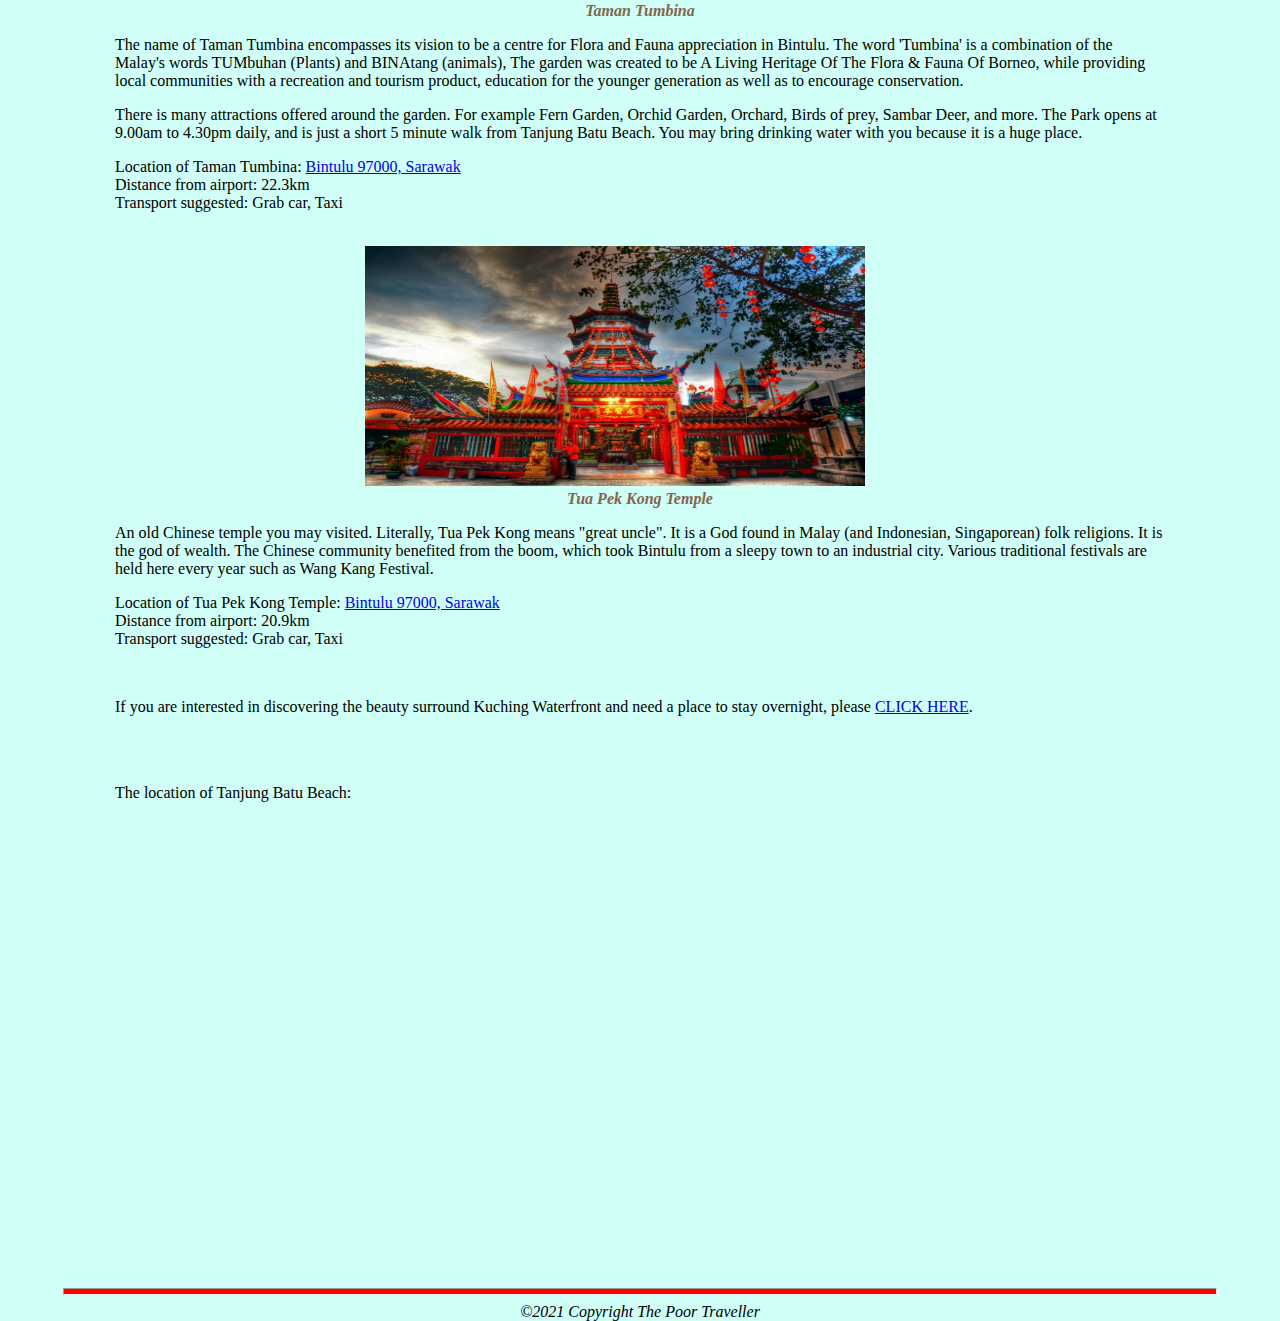
<file: place5.html>
<!DOCTYPE HTML>
<html>
	<head>
		<meta charset="utf-8"/>
		<title>Place5</title>
		<link rel="stylesheet" href="style.css">
	</head>

	<body>
		<h1 class="logo">logo here</h1>
		<h1>Tanjung Batu Beach</h1>
		
		<div class="topnav">
			<a href="index.html">Homepage</a>
			<div class="dest">
				<button class="destbtn">Destinations
					<i class="fa fa-caret-down"></i>
				</button>
				<div class="places">
					<a href="place1.html">Waterfront</a>
					<a href="place2.html">Niah National Park</a>
					<a href="place3.html">Borneo Tropical Rainforest Resort</a>
					<a href="place4.html">Sarawak Cultural Village</a>
					<a href="place5.html">Tanjung Batu Beach</a>
				</div>
			</div>
			<a href="food.html">Local Foods</a>
			<a href="about.html">About Us</a>
			<a href="contact.html">Contact Us</a>
			<a href="gallery.html">Gallery</a>
		</div>
		
		<div class="container">
		
			<br>
			
			<div class="insert">
				<a href="gallery/TanjungBatuBeach/tb0.jpg"><img src="gallery/TanjungBatuBeach/tb0.jpg"></a>
				<figcaption>Tanjung Batu Beach</figcaption>
			</div>
			
			<p>Tanjung Batu Beach is a popular recreational and picnic spot for locals and visitors alike. There are plenty of food and drink stalls along the strip of beach, with fresh coconut juice being one of the popular choices. Located just 5km from the Bintulu’s town centre.</p>
			
			<p> Tanjong Batu meaning Rock Headland got its name because of its unique rock formations. The calming sea breeze, fascinating scenery and sound of waves crashing against the rocks and long sandy beaches of Tanjong Batu undeniably appealing. </p>
			<br>
			
			<div class="insert">
				<a href="gallery/TanjungBatuBeach/tb1.jpg"><img src="gallery/TanjungBatuBeach/tb1.jpg"> <a href="gallery/TanjungBatuBeach/tb7.jpg"><img src="gallery/TanjungBatuBeach/tb7.jpg"></a></a>
				<figcaption>SunsetView</figcaption>
			</div>
			
			<p>The beach provides camping facilities if you are interested in having a camping experienced at the beach.</p>
			
			<p>It is one of the great spots to go for a jog, read a book, or simply relax on the beach and get that beautiful sun tan. It's an incredible sunset view from here, and it's absolutely worth photographing and sharing with someone you love. You may simply wear light and comfortable walking shoes should be fine. Pack a hat and sunscreen, for the sun.</p>
			
			<br>
			
			<p>There is other interesting places should be visited around Tanjung Batu Beach:</p>
			
			<div class="insert">
				<a href="gallery/TanjungBatuBeach/ttb0.jpg"><img src="gallery/TanjungBatuBeach/ttb0.jpg"></a>
				<figcaption>Taman Tumbina</figcaption>
			</div>
			
			<p>The name of Taman Tumbina encompasses its vision to be a centre for Flora and Fauna appreciation in Bintulu. The word 'Tumbina' is a combination of the Malay's words TUMbuhan (Plants) and BINAtang (animals),

The garden was created to be A Living Heritage Of The Flora & Fauna Of Borneo, while providing local communities with a recreation and tourism product, education for the younger generation as well as to encourage conservation.</p>
			
		
			<p>There is many attractions offered around the garden. For example Fern Garden, Orchid Garden, Orchard, Birds of prey, Sambar Deer, and more. The Park opens at 9.00am to 4.30pm daily, and is just a short 5 minute walk from Tanjung Batu Beach. You may bring drinking water with you because it is a huge place. </p>
			
			
			
			<p>Location of Taman Tumbina: <a href= "https://goo.gl/maps/sF33qpyEtF9CM2958"> Bintulu 97000, Sarawak</a><br/>
			Distance from airport: 22.3km<br/>
			Transport suggested: Grab car, Taxi</p>
			
			<br>
			
			<div class="insert">
				<a href="gallery/TanjungBatuBeach/tpk0.jpg"><img src="gallery/TanjungBatuBeach/tpk0.jpg"></a>
				<figcaption>Tua Pek Kong Temple</figcaption>
			</div>
			
			<p>An old Chinese temple you may visited. Literally, Tua Pek Kong means "great uncle". It is a God found in Malay (and Indonesian, Singaporean) folk religions. It is the god of wealth.  The Chinese community benefited from the boom, which took Bintulu from a sleepy town to an industrial city. Various traditional festivals are held here every year such as Wang Kang Festival.</p>
			
		
			
			
			
			
			<p>Location of Tua Pek Kong Temple: <a href= "https://goo.gl/maps/CN14zGVg3xuwH2o27"> Bintulu 97000, Sarawak</a><br/>
			Distance from airport: 20.9km<br/>
			Transport suggested: Grab car, Taxi</p>
			
			<br>
			
			<p>If you are interested in discovering the beauty surround Kuching Waterfront and need a place to stay overnight, please <a href="acc.html">CLICK HERE</a>.</p>
			
			<br>
			<br>		
			
			<p>The location of Tanjung Batu Beach:</p>
			
			<p><iframe src="https://www.google.com/maps/embed?pb=!1m14!1m8!1m3!1d1991.7777656942706!2d113.0464293!3d3.2107152!3m2!1i1024!2i768!4f13.1!3m3!1m2!1s0x321dc19da9cc62c7%3A0x8cf3e6294b8db812!2sPantai%20Tanjung%20Batu%20Bintulu!5e0!3m2!1sen!2smy!4v1623002889022!5m2!1sen!2smy" width="600" height="450" style="border:0;" allowfullscreen="" loading="lazy"></iframe></p>
			
			
			
		</div>
		
		<hr/>
		<footer>&copy;2021 Copyright The Poor Traveller</footer>
	</body>
</html>
</file>
<file: style.css>
body	{margin: 0 auto;
		 padding: 0;
		 background: #cffff6}
		 
h1		{text-align:center;
		 margin-top: 25px;
		 margin-bottom:auto;
		 font-family:tahoma;
		 color:blue;
		 font-style:italic;
		 font-size: xxx-large;}
		 
h2,h3	{text-align:center}

figcaption		{text-align:center;
				 font-family:papyrus;
				 font-weight:bold;
				 color:#82664f;
				 font-style:italic}

ul		{list-style-type:square}

ol		{list-style-type:lower-roman}

hr		{width:90%;
		 height:5px;
		 background-color:red}

footer	{text-align:center;
		 font-style:italic}
		 
.container 		{margin:0 auto;
				 width:1050px}
		 
.boxed {width:400px;
		height:200px;
		left:50%;
		margin-left:450px;
		background-color:white;
		text-align:center}
		
.logo	{text-indent:-9999999px;
		 background:url(gallery/main/umslogo.png);
		 margin: auto;
		 margin-top: 25px;
		 width: 285px;
		 height: 93px}
		 
.topnav {overflow: hidden;
		 background-color: #333;
		 font-family: Arial}

.topnav a 	{float: left;
			 font-size: 17px;
			 color: #f2f2f2;
			 text-align: center;
			 padding: 14px 16px;
			 text-decoration: none}

.dest 	{float: left;
		 overflow: hidden}

.dest, .destbtn 	{font-size: 17px;
					 border: none;
					 outline: none;
					 color: #f2f2f2;
					 padding: 7px 16px;
					 background-color: inherit}

.topnav a:hover, .dest:hover .destbtn 	{background-color: #ddd;
										 color: black}

.places 	{display: none;
			 position: absolute;
			 background-color: #f9f9f9;
			 min-width: 160px;
			 box-shadow: 0px 8px 16px 0px rgba(0,0,0,0.2);
			 z-index: 1}

.places a 	{float: none;
			 color: black;
			 padding: 12px 16px;
			 text-decoration: none;
			 display: block;
			 text-align: left}

.places a:hover 	{background-color: #ddd}

.dest:hover .places {display: block}		 

.slider		{width: 800px;
			 height: 500px;
			 margin-left:200px;
			 border-radius: 10px;
			 overflow: hidden}

.slides		{width: 500%;
			 height: 500px;
			 display: flex}

.slides input{display: none}

.slide		{width: 20%;
			 transition: 2s}

.slide img	{width: 800px;
			 height: 500px}

.navigation-manual	{position: absolute;
					 width: 800px;
					 margin-top: -40px;
					 display: flex;
					 justify-content: center}

.manual-btn		{border: 2px solid #40D3DC;
				 padding:5px;
				 border-radius: 10px;
				 cursor: pointer;
				 transition: 1s}

.manual-btn:not(:last-child)	{margin-right: 40px}

.manual-btn:hover	{background: #40D3DC}

#radio1:checked ~ .first	{margin-left: 0}

#radio2:checked ~ .first	{margin-left: -20%}

#radio3:checked ~ .first	{margin-left: -40%}

#radio4:checked ~ .first	{margin-left: -60%}

#radio5:checked ~ .first	{margin-left: -80%}

.navigation-auto	{position: absolute;
					 display: flex;
					 width: 800px;
					 justify-content: center;
					 margin-top: 460px}

.navigation-auto div	{border: 2px solid #40D3DC;
						 padding: 5px;
						 border-radius: 10px;
						 transition: 1s}

.navigation-auto div:not(:last-child)	{margin-right: 40px}

#radio1:checked ~ .navigation-auto .auto-btn1	{background: #40D3DC}

#radio2:checked ~ .navigation-auto .auto-btn2	{background: #40D3DC}

#radio3:checked ~ .navigation-auto .auto-btn3	{background: #40D3DC}

#radio4:checked ~ .navigation-auto .auto-btn4	{background: #40D3DC}

#radio5:checked ~ .navigation-auto .auto-btn5	{background: #40D3DC}

.intro		{display: flex}

.intro img 	{margin-right: 10px;
			 display: block}

.intro h4,
.intro p 	{margin: 0}

.boxed2 {width:1000px;
		height:192px;
		left:50%;
		background-color:white}
		
.boxed2 img		{width: 192px;
				 height:192px}
		
.insert img		{width:500px;
				 height:240px;
				 margin-left:250px}		
		
.pic img	{width: 250px;
			 height:120px}
</file>
